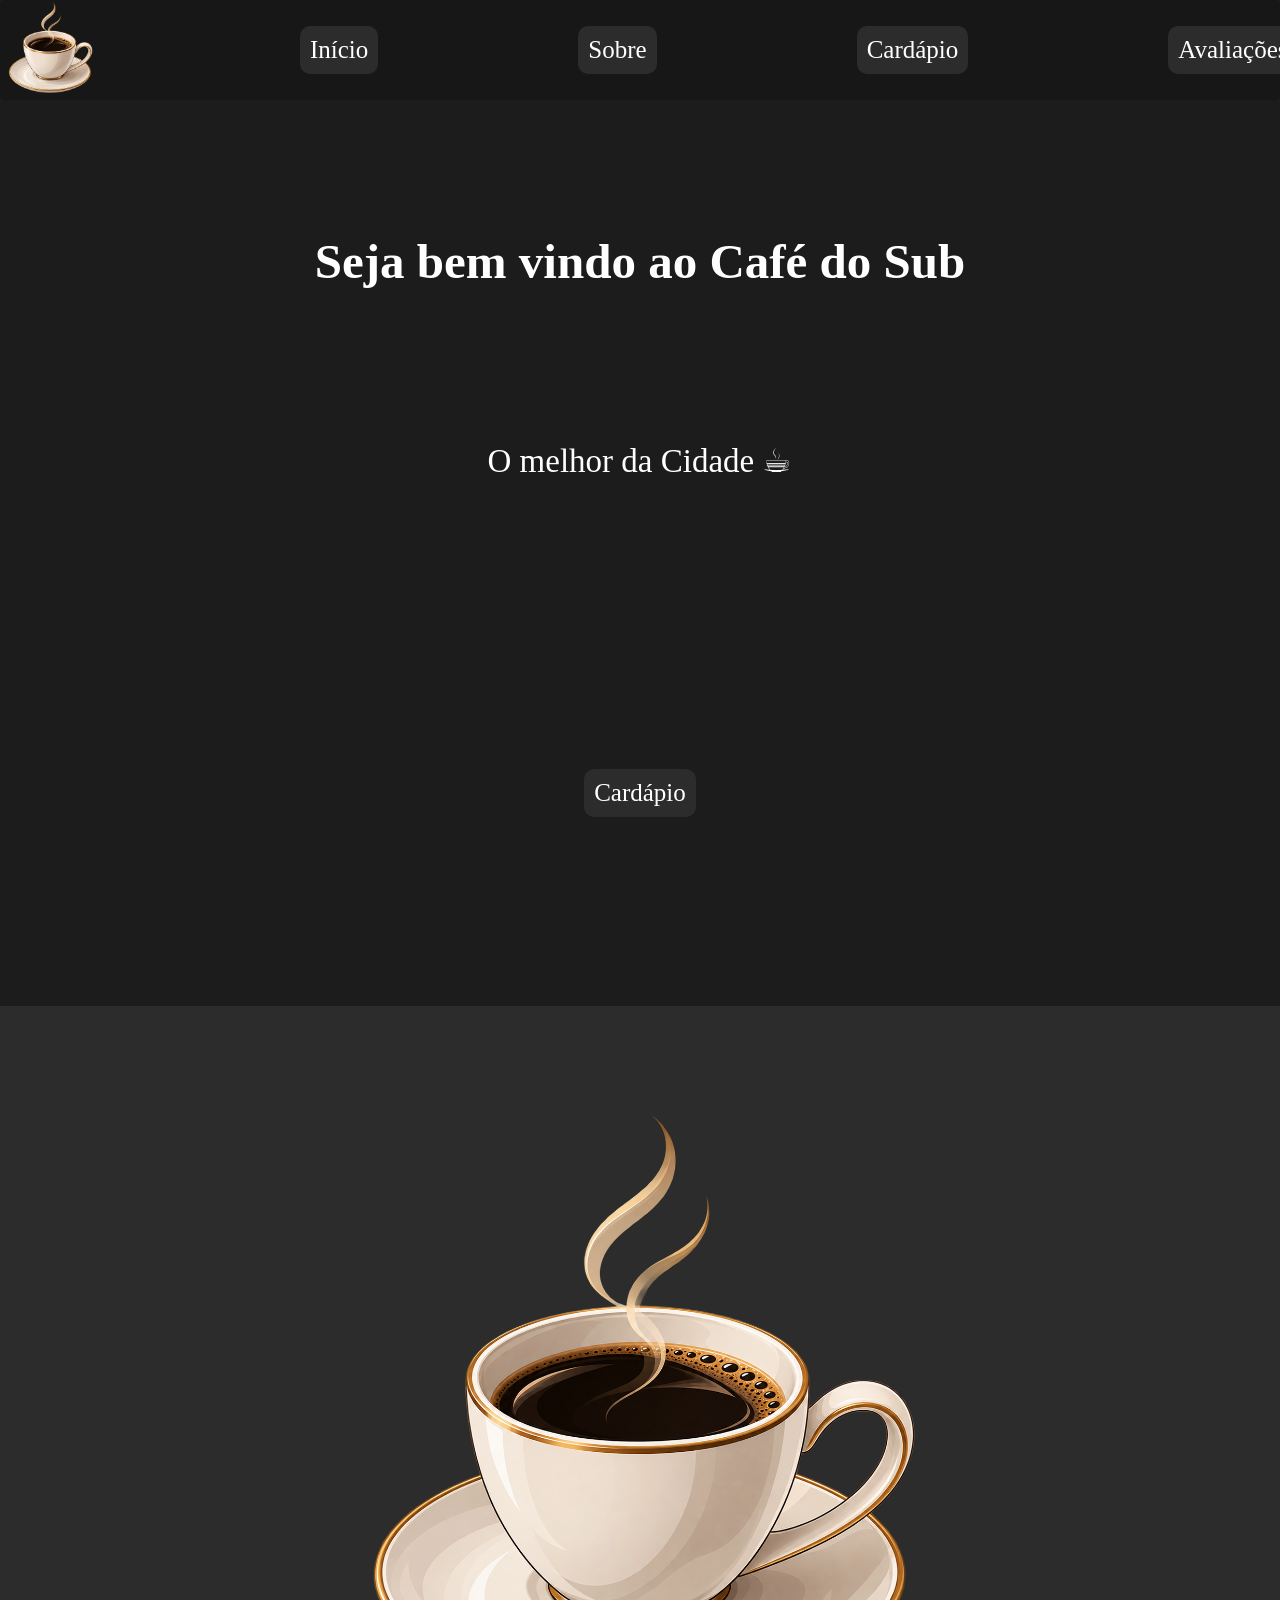
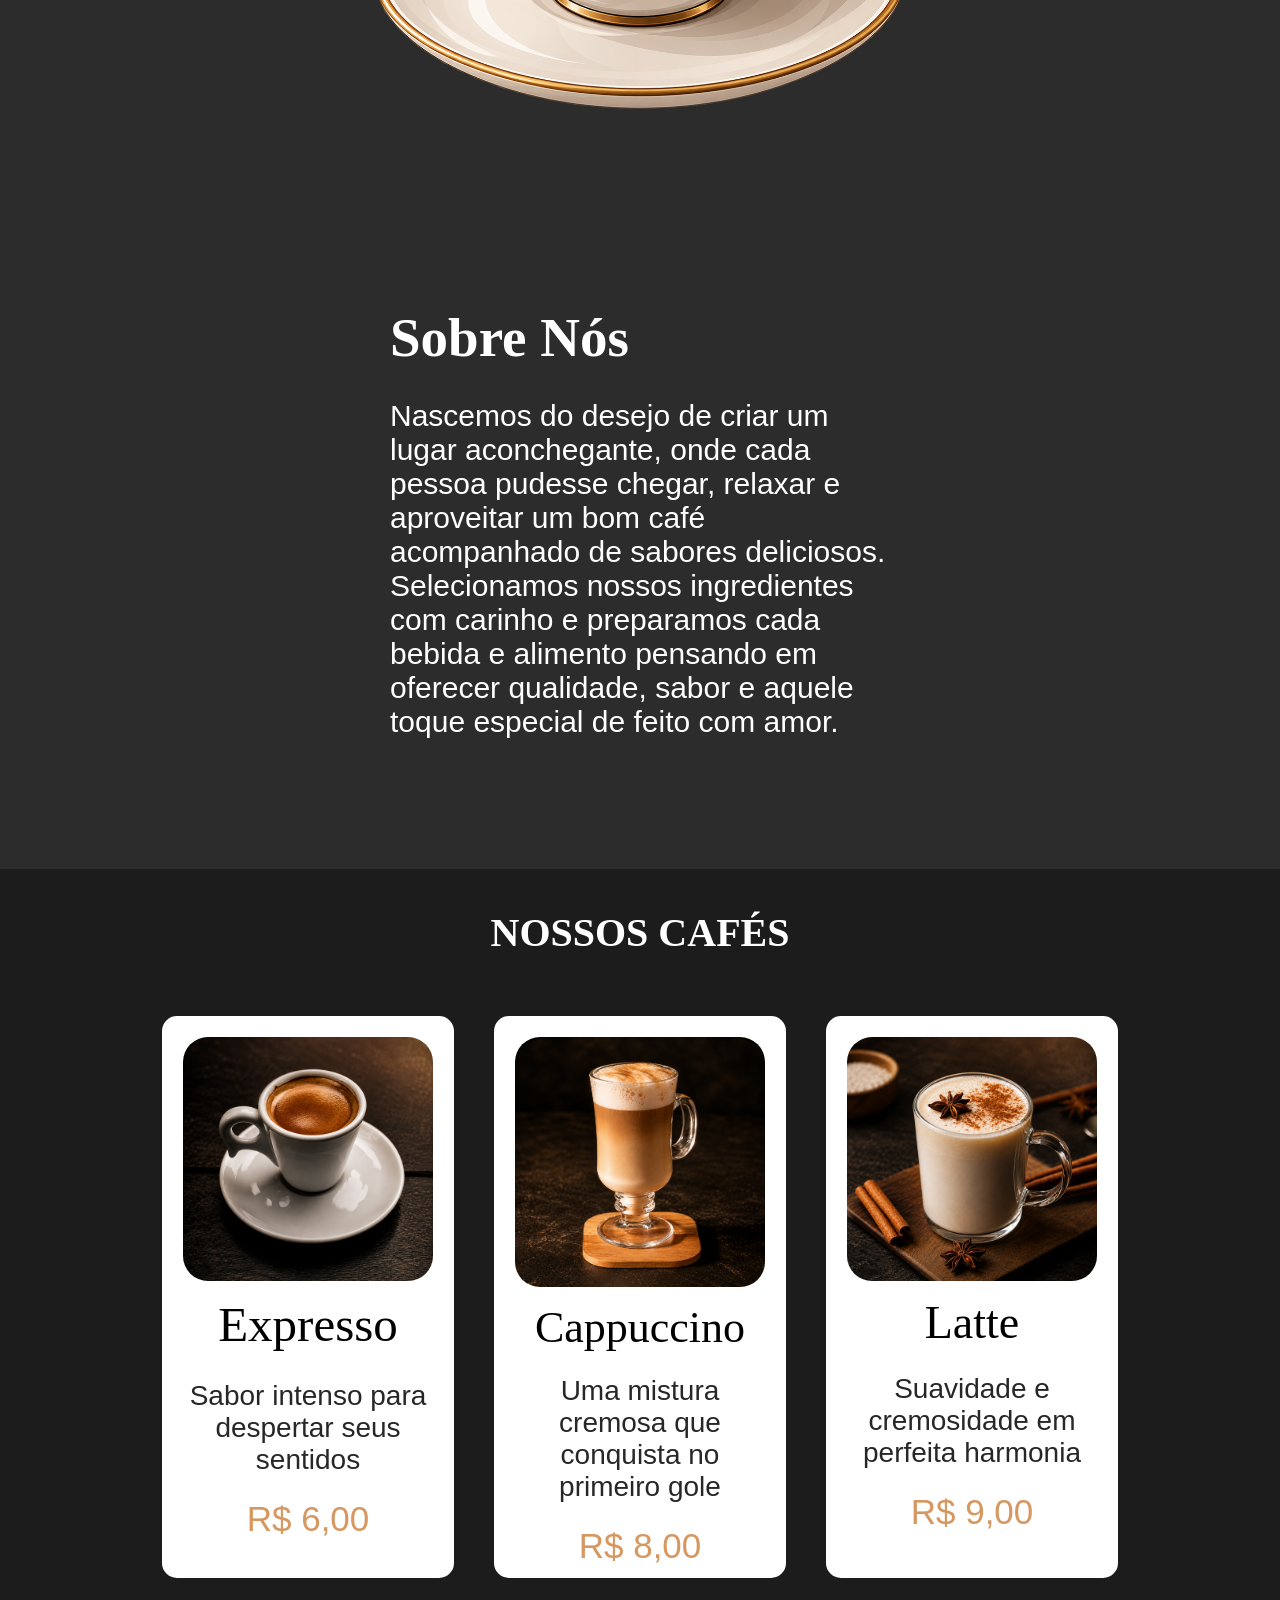
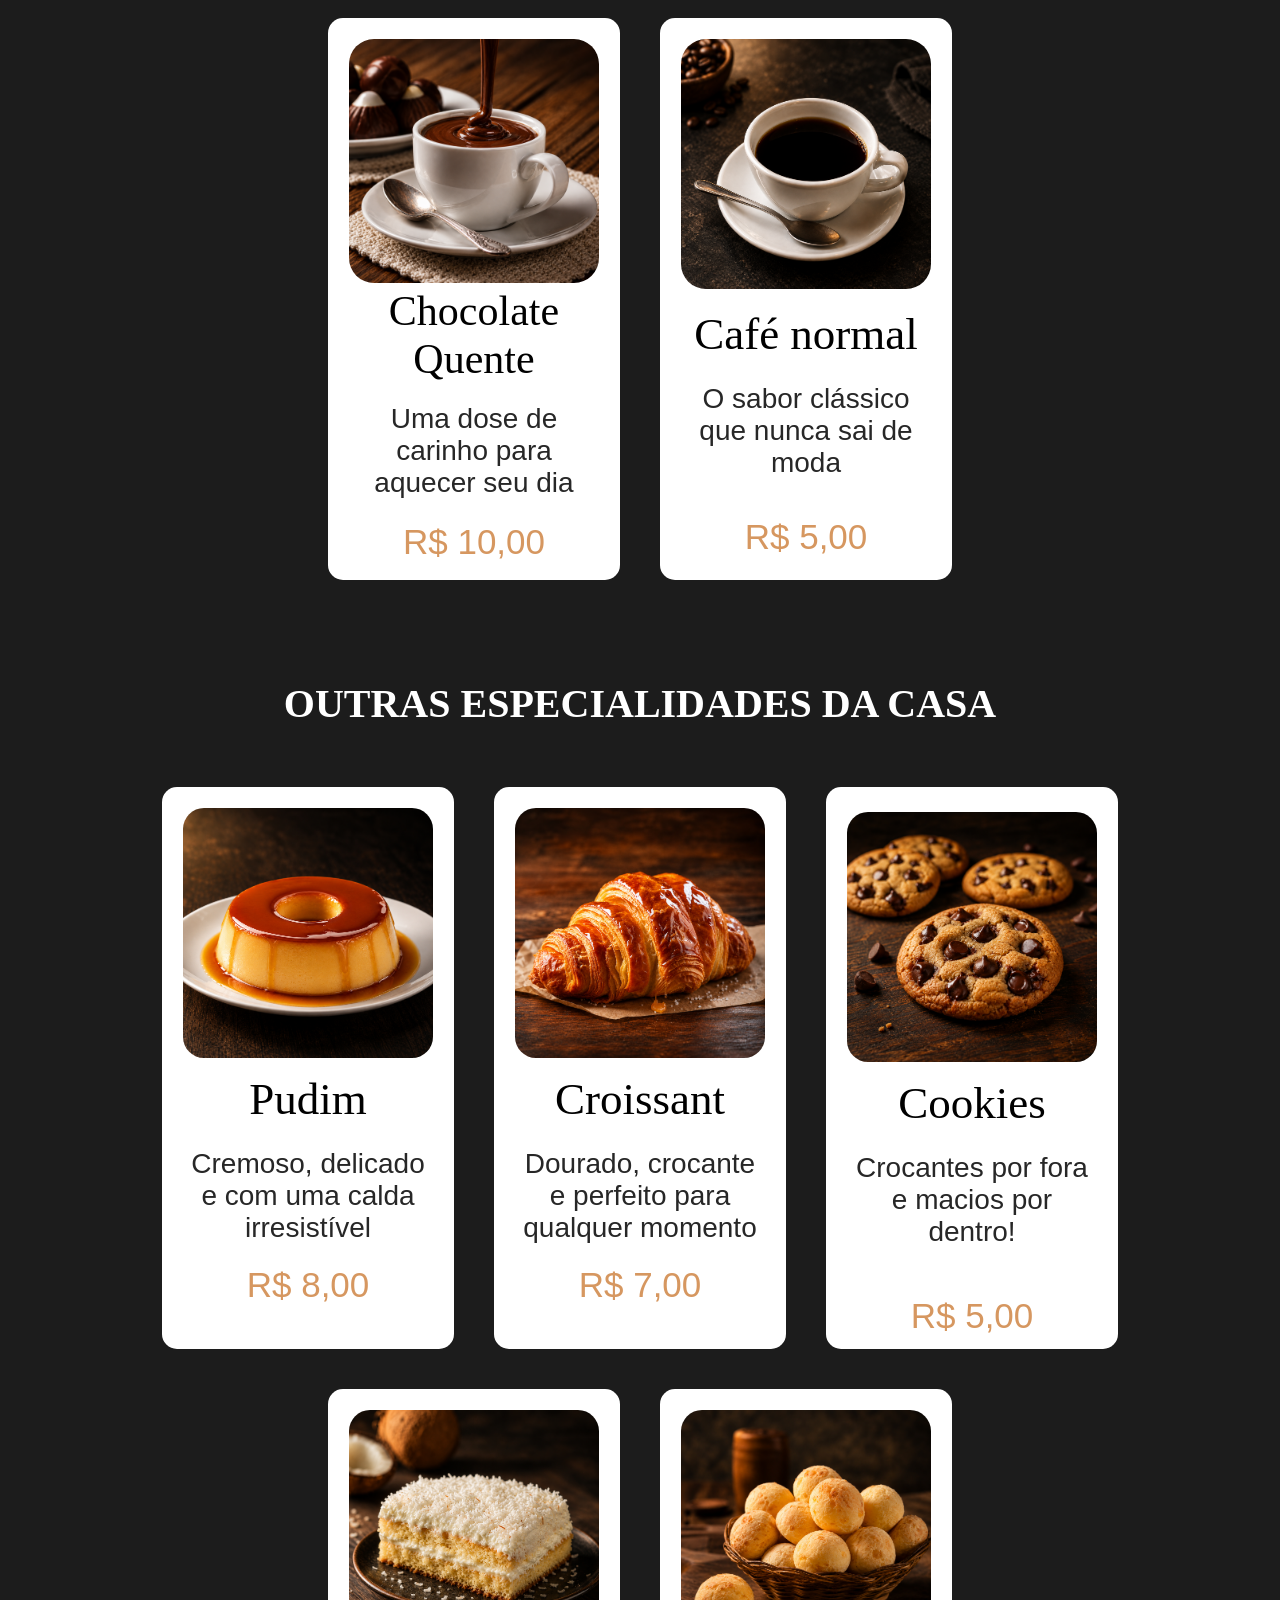
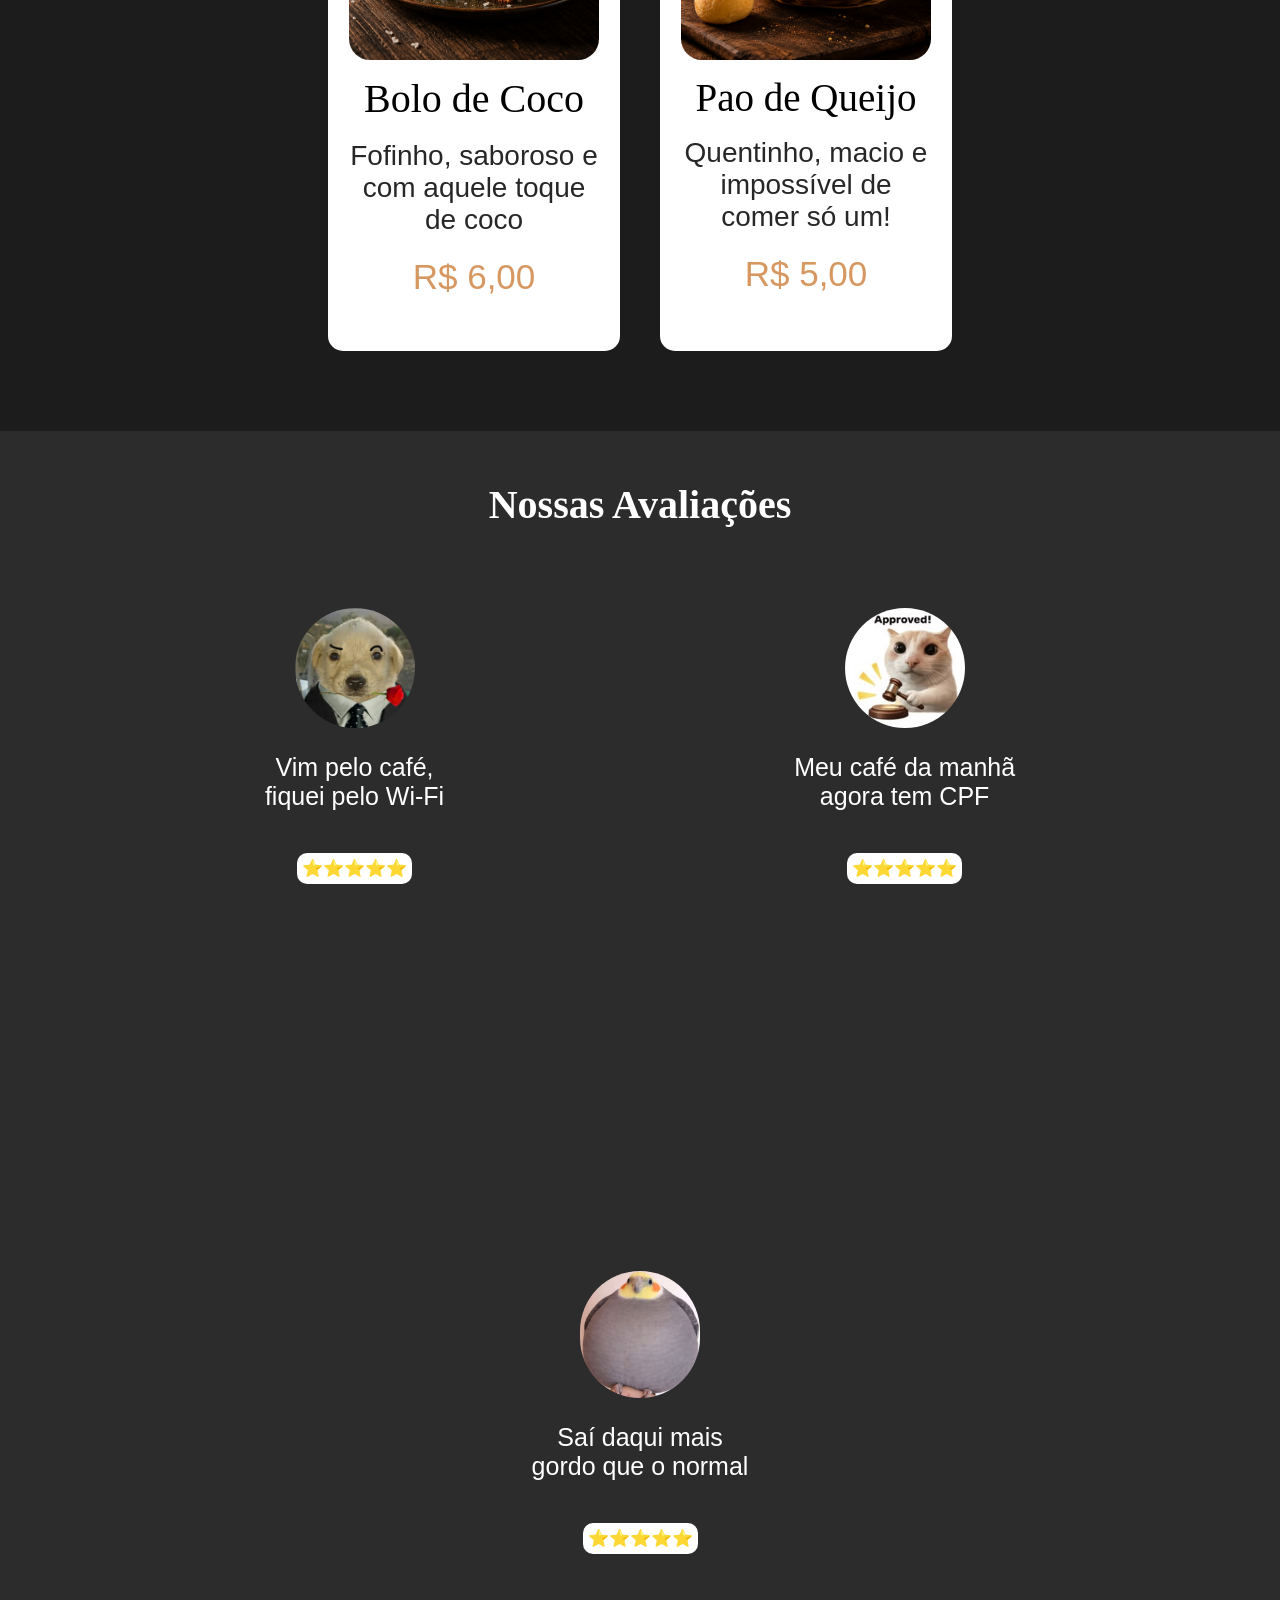
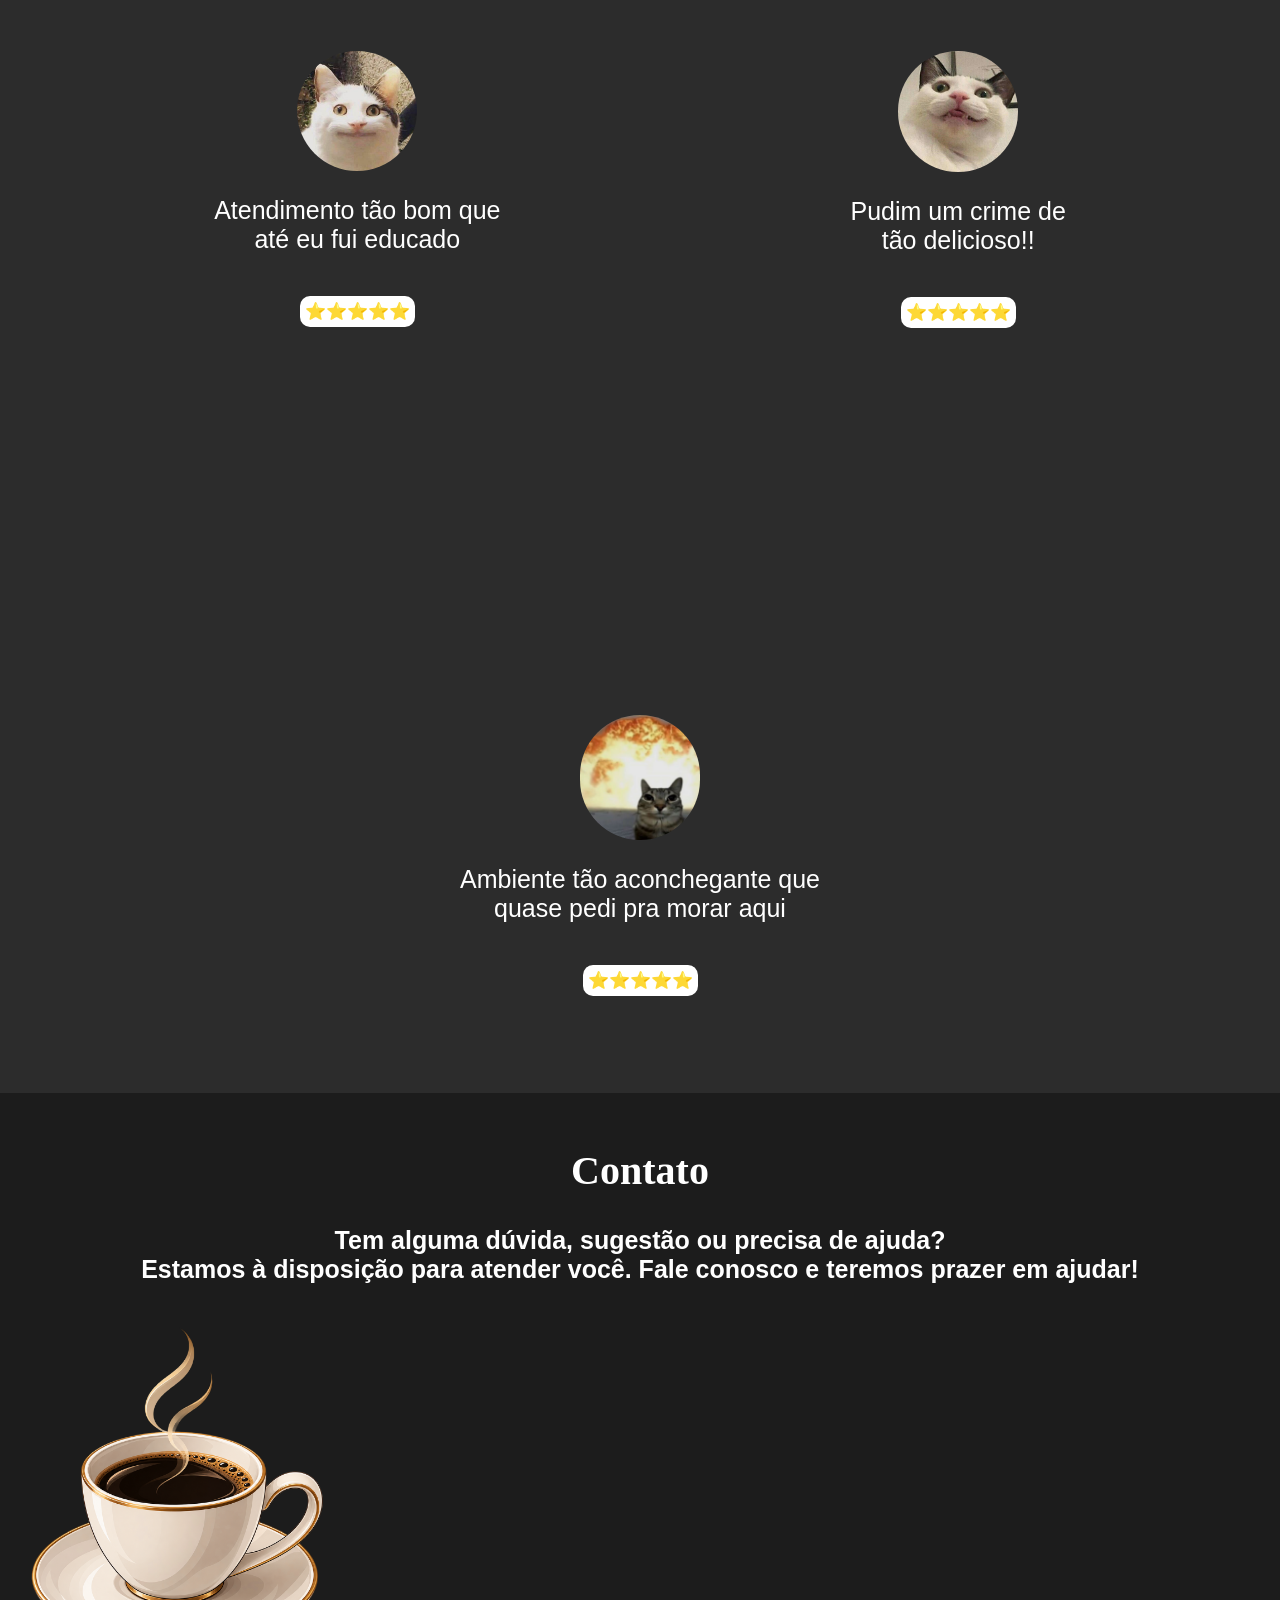
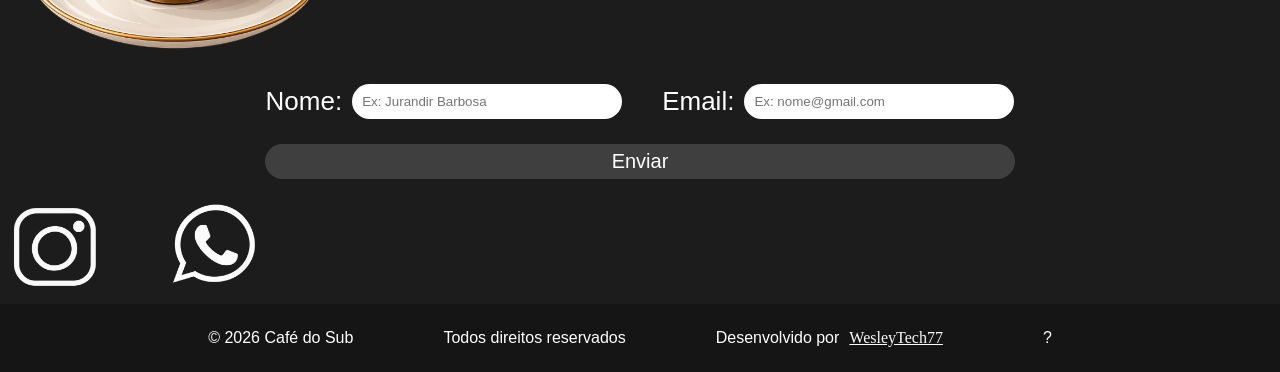
<file: index.html>
<!DOCTYPE html>
<html lang="pt-BR">
<head>
    <meta charset="UTF-8">
    <meta name="viewport" content="width=device-width, initial-scale=1.0">
    <title>Café do Sub</title>
    <link rel="stylesheet" href="style.css">
    <link rel="icon" href="imagem/favicon.ico" type="image/x-icon">

</head>

<body>

    <!------------------------------------------------
                barra de navegacao
    -------------------------------------------------->

    <div class="veg"> 

        <img src="imagem/Cafe sem fundo.png" alt="" class="caf1">

        <nav>

            <a href="#inicio">Início</a>
            <a href="#sobre">Sobre</a>
            <a href="#cardapio">Cardápio</a>
            <a href="#avaliacoes">Avaliações</a>
            <a href="#contato">Contato</a>
            
        </nav>

    </div>

    <header id="inicio">

        <h1 class="ti1">Seja bem vindo ao Café do Sub</h1>
        <br>

        <p class="pa1">O melhor da Cidade ☕︎</p>

        <div class="disf">
            <a class="boto" href="#cardapio">Cardápio</a>
        </div>

    </header>


    <!------------------------------------------------
                    sobre
    -------------------------------------------------->


    <div id="sobre" class="sobr">

        <div class="sobre-container">

            <img src="imagem/Cafe sem fundo.png" alt="imagem de cafe" class="caf2">

            <div class="sobre-texto">
                <h2 class="sob">Sobre Nós</h2>

                <p class="bre">
                    Nascemos do desejo de criar um lugar aconchegante, 
                    onde cada pessoa pudesse chegar, relaxar e aproveitar 
                    um bom café acompanhado de sabores deliciosos. 
                    Selecionamos nossos ingredientes com carinho e preparamos 
                    cada bebida e alimento pensando em oferecer qualidade, 
                    sabor e aquele toque especial de feito com amor.
                </p>
            </div>

        </div>

    </div>


    <!------------------------------------------------
                    cardapio
    -------------------------------------------------->


    <main id="cardapio">

        <h2 class="coff">NOSSOS CAFÉS</h2>

            <div class="cafes-container">

                <div class="cafe-item">
                    <img class="cafi" src="imagem/content.png" alt="cafe">
                    <p class="caff">Expresso</p>
                    <p class="inte">Sabor intenso para despertar seus sentidos</p>
                    <p class="val1">R$ 6,00</p>
                </div>

                <div class="cafe-item">
                    <img class="capi" src="imagem/content2.png" alt="Cappuccino">
                    <p class="cap">Cappuccino</p>
                    <p class="inte">Uma mistura cremosa que conquista no primeiro gole</p>
                    <p class="val1">R$ 8,00</p>
                </div>

                <div class="cafe-item">
                    <img class="lati" src="imagem/content3.png" alt="Latte">
                    <p class="lat">Latte</p>
                    <p class="inte">Suavidade e cremosidade em perfeita harmonia</p>
                    <p class="val1">R$ 9,00</p>
                </div>

                <div class="cafe-item">
                    <img class="choc" src="imagem/content4.png" alt="Latte">
                    <p class="cho">Chocolate Quente</p>
                    <p class="inte">Uma dose de carinho para aquecer seu dia</p>
                    <p class="val1">R$ 10,00</p>
                </div>

                <div class="cafe-item">
                    <img class="can" src="imagem/content5.png" alt="Latte">
                    <p class="cafn">Café normal</p>
                    <p class="inte">O sabor clássico que nunca sai de moda</p>
                    <p class="val2">R$ 5,00</p>
                </div>

            </div>

        <h2 class="swee">OUTRAS ESPECIALIDADES DA CASA</h2>

            <div class="sweet-container">

                <div class="sweet-item">
                    <img class="puid" src="imagem/pudim.png" alt="pudim">
                    <p class="pudin">Pudim</p>
                    <p class="moso">Cremoso, delicado e com uma calda irresistível</p>
                    <p class="val3">R$ 8,00</p>
                </div>

                <div class="sweet-item">
                    <img class="crois" src="imagem/Croissant Dourado.png" alt="Croissant">
                    <p class="cro">Croissant</p>
                    <p class="moso">Dourado, crocante e perfeito para qualquer momento</p>
                    <p class="val3">R$ 7,00</p>
                </div>

                <div class="sweet-item">
                    <img class="cho" src="imagem/cookies.png" alt="cookie">
                    <p class="coo">Cookies</p>
                    <p class="moso">Crocantes por fora e macios por dentro!</p>
                    <p class="val4">R$ 5,00</p>
                </div>

                <div class="sweet-item">
                    <img class="bol" src="imagem/bolo-de-coco.png" alt="bolo">
                    <p class="bcoo">Bolo de Coco</p>
                    <p class="moso">Fofinho, saboroso e com aquele toque de coco</p>
                    <p class="val3">R$ 6,00</p>
                </div>

                <div class="sweet-item">
                    <img class="pa" src="imagem/pao-de-queijo.png" alt="pao">
                    <p class="qui">Pao de Queijo</p>
                    <p class="moso">Quentinho, macio e impossível de comer só um!</p>
                    <p class="val3">R$ 5,00</p>
                </div>

            </div>

    </main>

    <section id="avaliacoes" class="noa">



    <!------------------------------------------------
                    avaliacao
    -------------------------------------------------->




        <h2 class="avali">Nossas Avaliações</h2>

            <div class="avaliacao-container">

                <div class="avalia">
                    <img class="perfil" src="imagem/090ef0420bbf959033d050f0f3449d3e.png" alt="perfil">
                    <p class="ava1">Vim pelo café, 
                        <br>fiquei pelo Wi-Fi</p>
                    <p class="av1">⭐⭐⭐⭐⭐</p>
                </div>

                <div class="avalia">
                    <img class="perfil" src="imagem/865465253421640880.jpg" alt="perfil">
                    <p class="ava2">Meu café da manhã 
                        <br>agora tem CPF</p>
                    <p class="av2">⭐⭐⭐⭐⭐</p>
                </div>

                <div class="avalia">
                    <img class="perfil" src="imagem/967288826241685392 - Editado.jpg" alt="perfil">
                    <p class="ava3">Saí daqui mais 
                        <br>gordo que o normal</p>
                    <p class="av3">⭐⭐⭐⭐⭐</p>
                </div>

            </div>

            <div class="avaliacao-container">

                <div class="avalia">
                    <img class="perfil" src="imagem/OIP.png" alt="perfil">
                    <p class="ava1">Atendimento tão bom que 
                        <br>até eu fui educado</p>
                    <p class="av1">⭐⭐⭐⭐⭐</p>
                </div>

                <div class="avalia">
                    <img class="perfil" src="imagem/9096250a337895aad4f3fa347755affd.png" alt="perfil">
                    <p class="ava2">Pudim um crime de 
                        <br>tão delicioso!!</p>
                    <p class="av2">⭐⭐⭐⭐⭐</p>
                </div>

                <div class="avalia">
                    <img class="perfil" src="imagem/such_a_classic_i_love_this_pic___catsJPG.jpg" alt="perfil">
                    <p class="ava3">Ambiente tão aconchegante que 
                        <br>quase pedi pra morar aqui</p>
                    <p class="av3">⭐⭐⭐⭐⭐</p>
                </div>

            </div>

    </section>


    <!------------------------------------------------
                    contato
    -------------------------------------------------->


    <section class="conta">

        <h2 id="contato" class="tato">Contato</h2>

            <h3>Tem alguma dúvida, sugestão ou precisa de ajuda? 
            <br>Estamos à disposição para atender você. Fale conosco e teremos prazer em ajudar!</h3>

            <img src="imagem/Cafe sem fundo.png" alt="cafe4" class="cafe10">

        <form action="">

            <div class="campos">
                <div class="foms">
                    <label>Nome:</label>
                    <input class="input1" type="text" autocapitalize="sentences" placeholder="Ex: Jurandir Barbosa">
                </div>

                <div class="foms">
                    <label>Email:</label>
                    <input type="email" placeholder="Ex: nome@gmail.com">
                </div>
            </div>

            <button class="nut" type="submit">Enviar</button>

        </form>

        <div class="otat">

            <a href="https://www.instagram.com/" target="_blank">
                <img src="imagem/icone-inta.png" alt="instagram" class="instagram-normal">
                <img class="instagram-hover" src="imagem/instagram-preto.png" alt="">
            </a>

            <a href="https://www.whatsapp.com/" target="_blank">
                <img src="imagem/icone-whatsapp.png" alt="WhatsApp" class="whatsapp-normal">
                <img src="imagem/whatsapp-preto.png" alt="" class="whatsapp-hover">
            </a>

        </div>            

    </section>


    <!------------------------------------------------
                    rodape
    -------------------------------------------------->


    <footer>

        <p class="ro">© 2026 Café do Sub</p>
        <p class="ro">Todos direitos reservados</p>
        <p class="ro">Desenvolvido por<a class="roa" href="https://github.com/WesleyTech77" target="_blank">WesleyTech77</a> </p> 
        <P> ? <a class="roa" href="https://i.pinimg.com/1200x/df/81/d5/df81d5bb21781a2530615e5cbfb73b6b.jpg" target="_blank"></a></P>
            
    </footer>

</body>
</html>
</file>
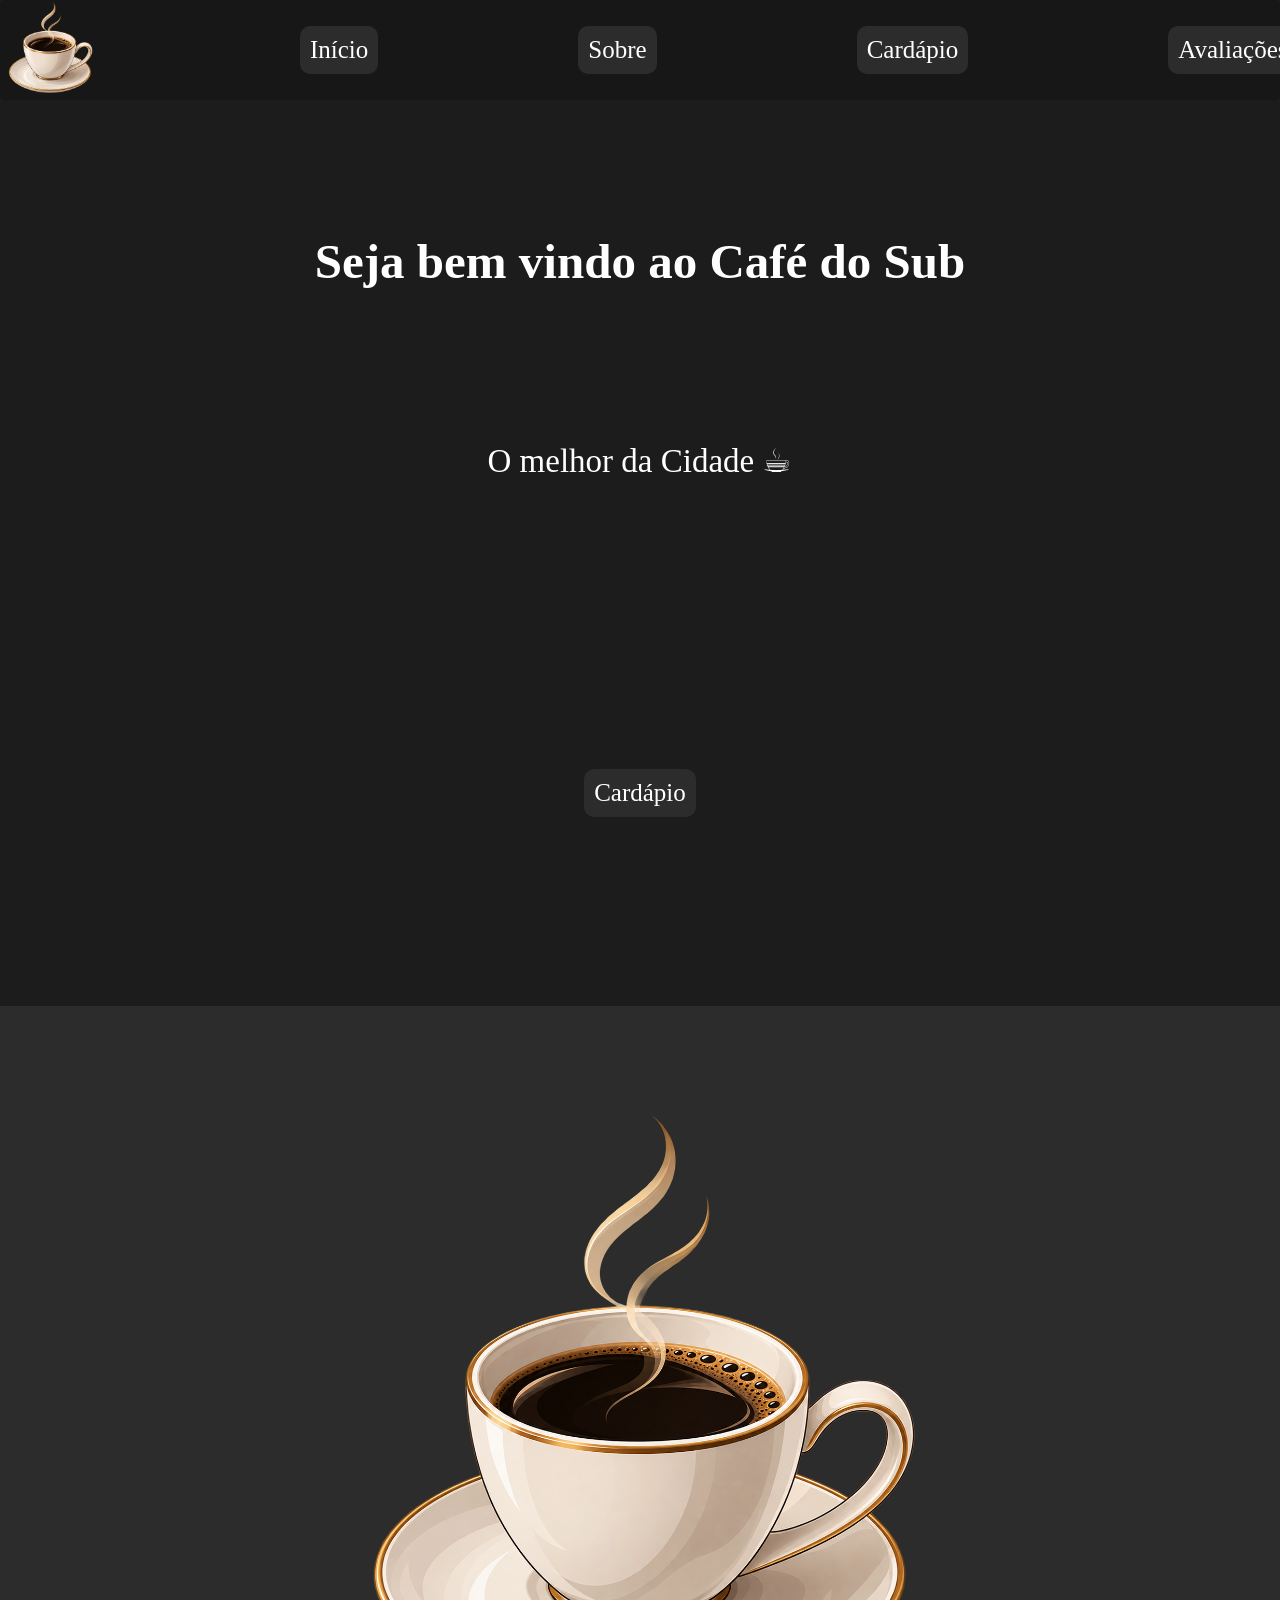
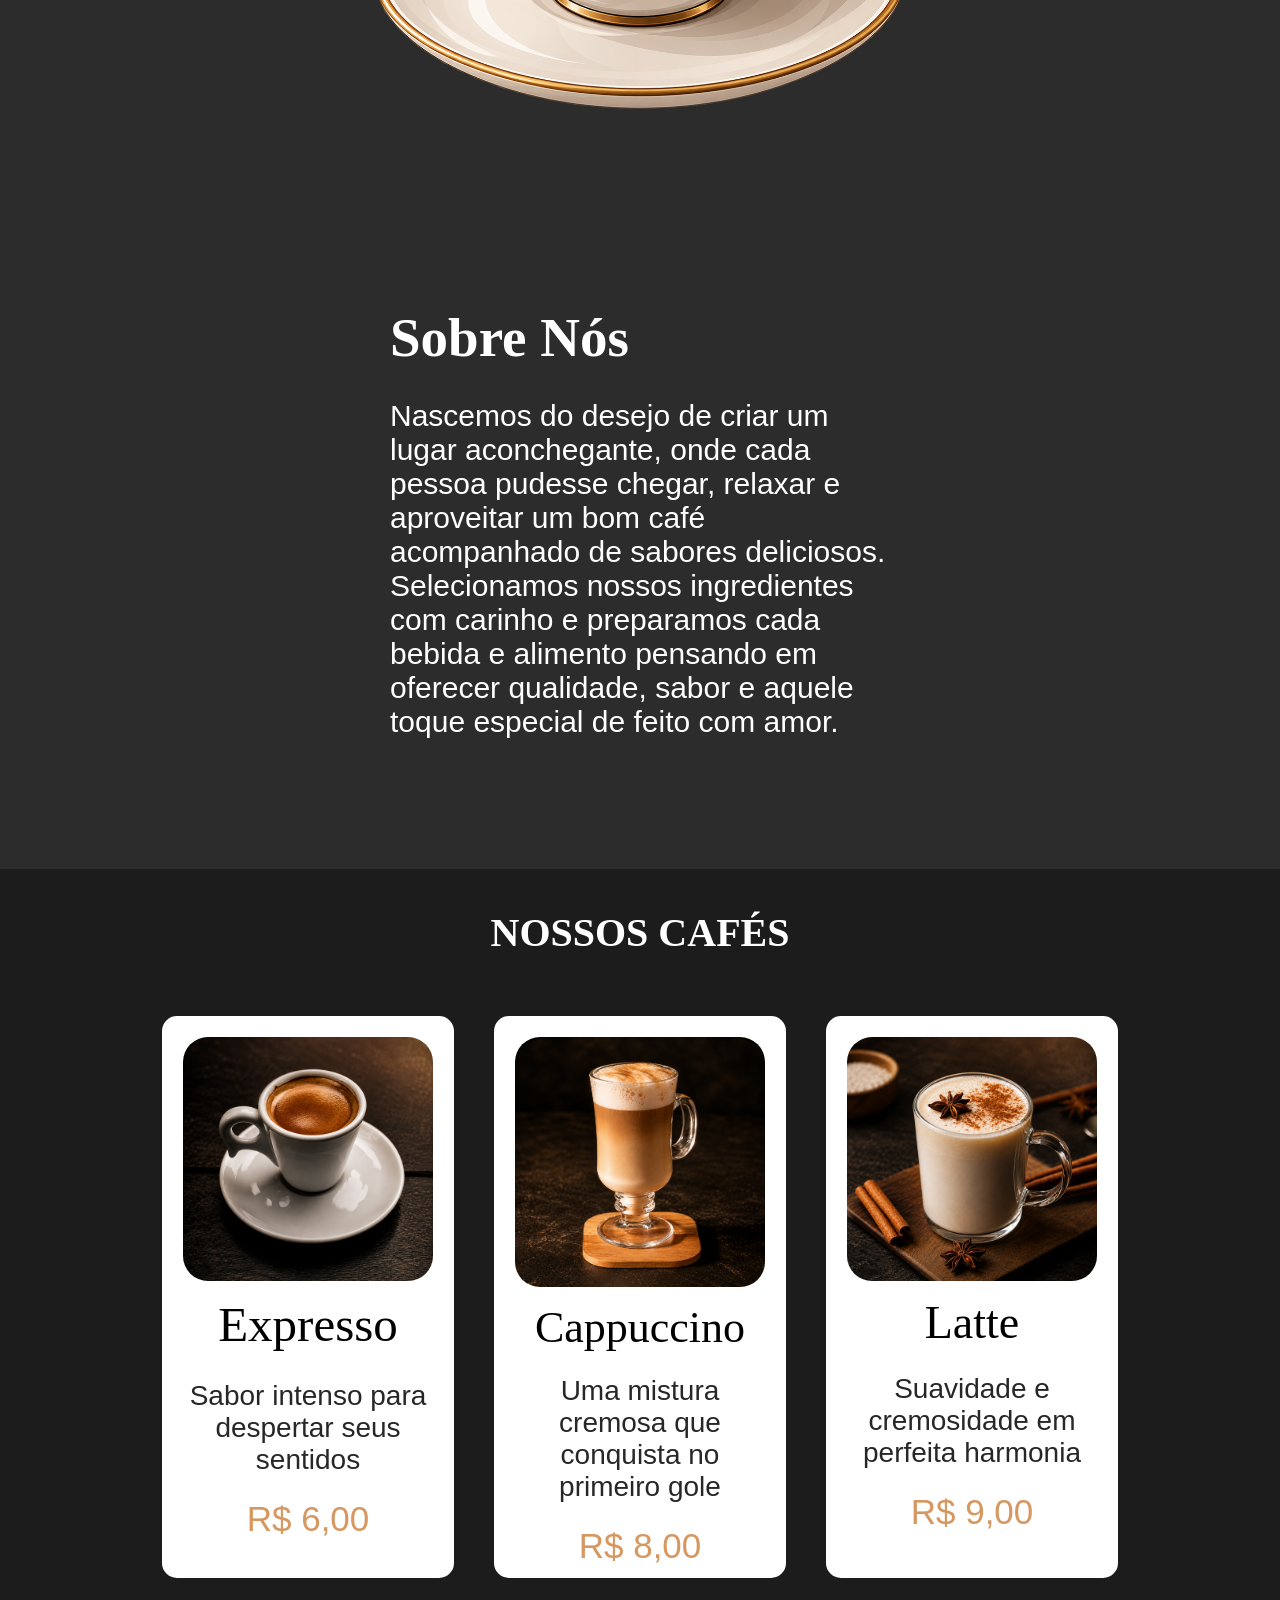
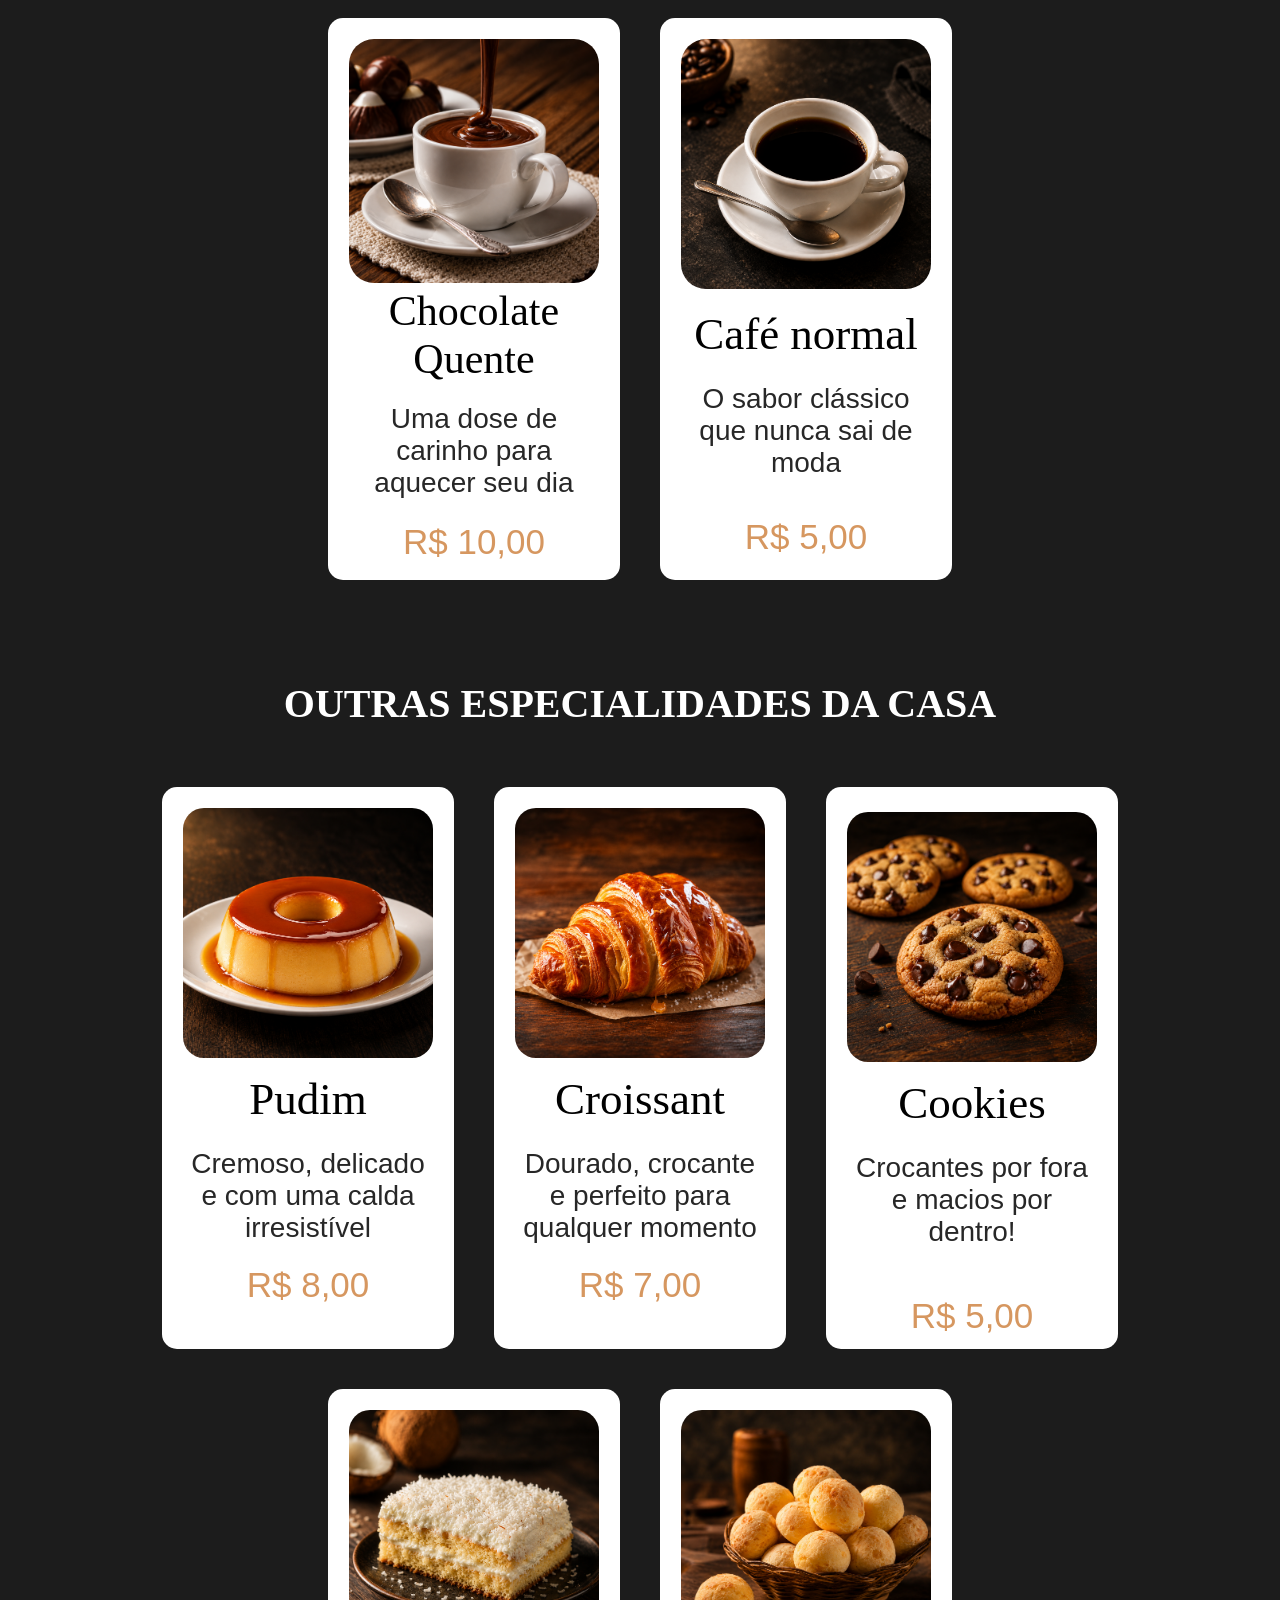
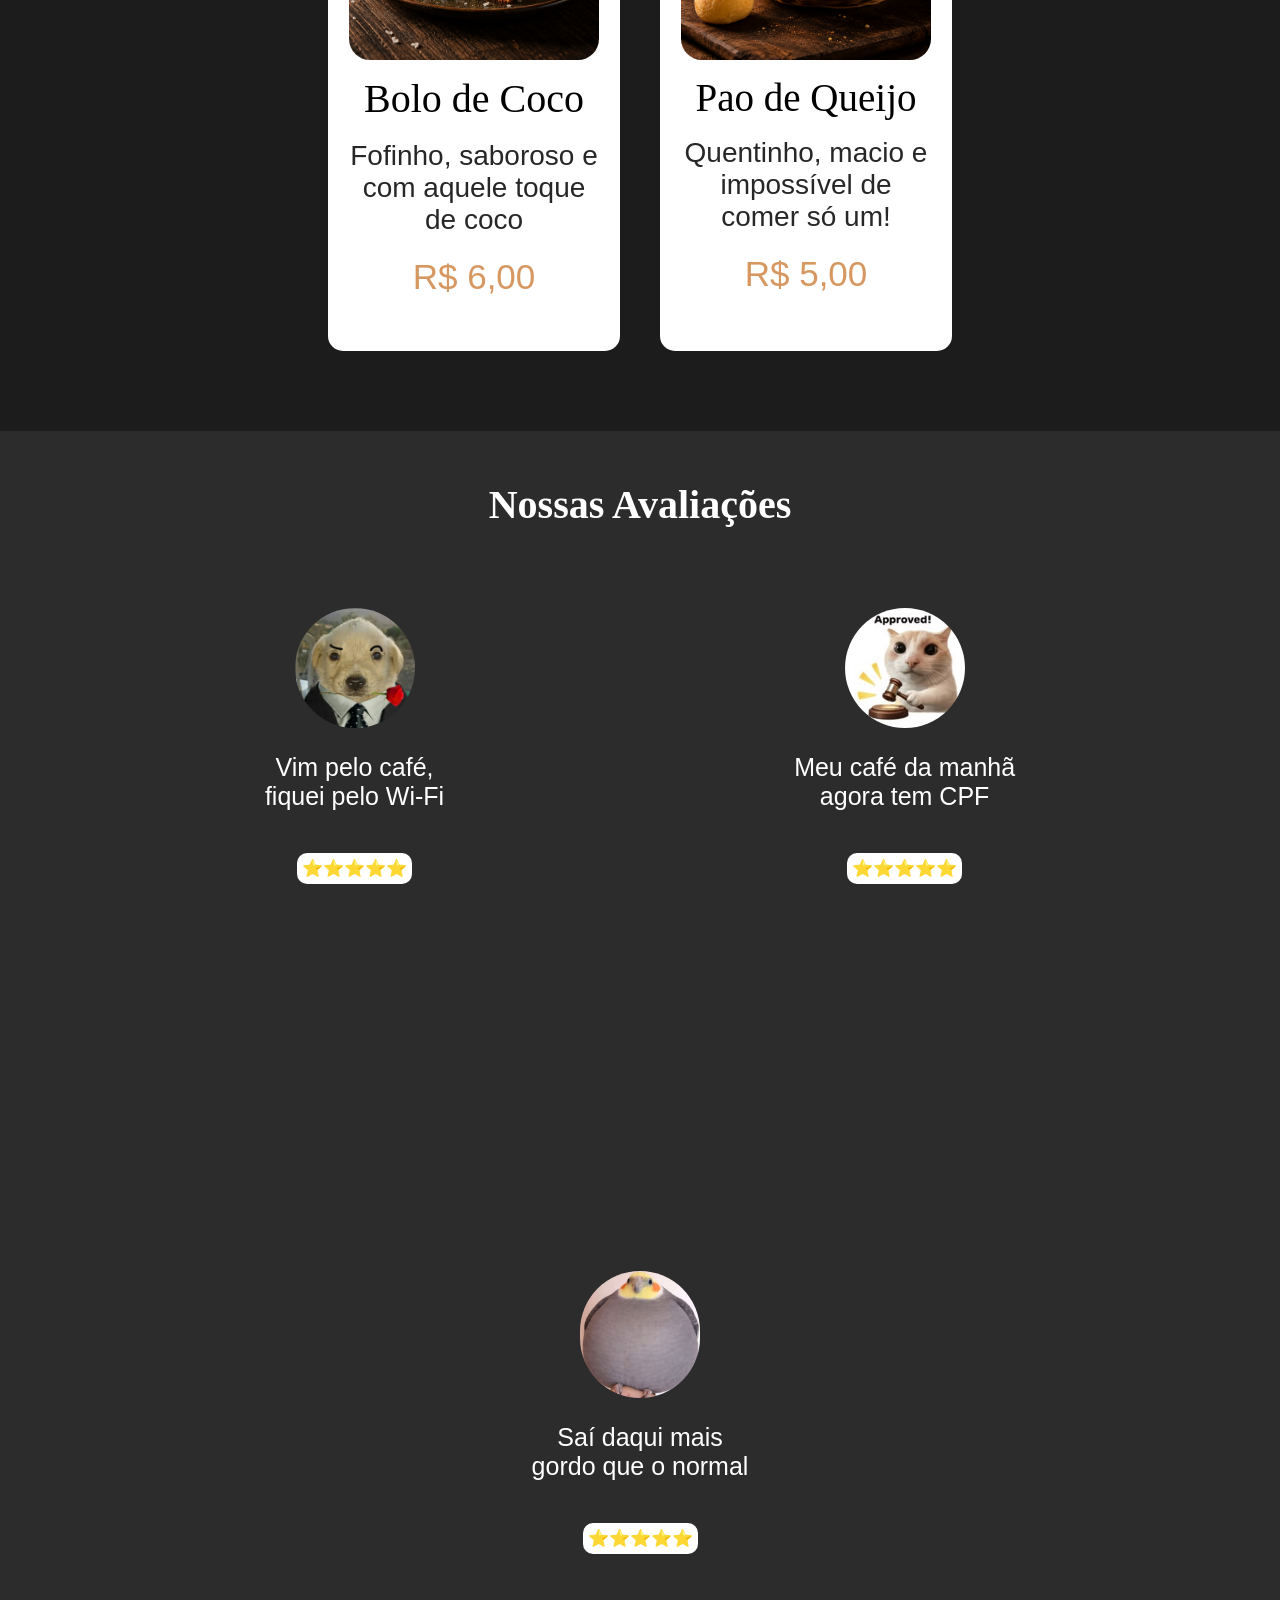
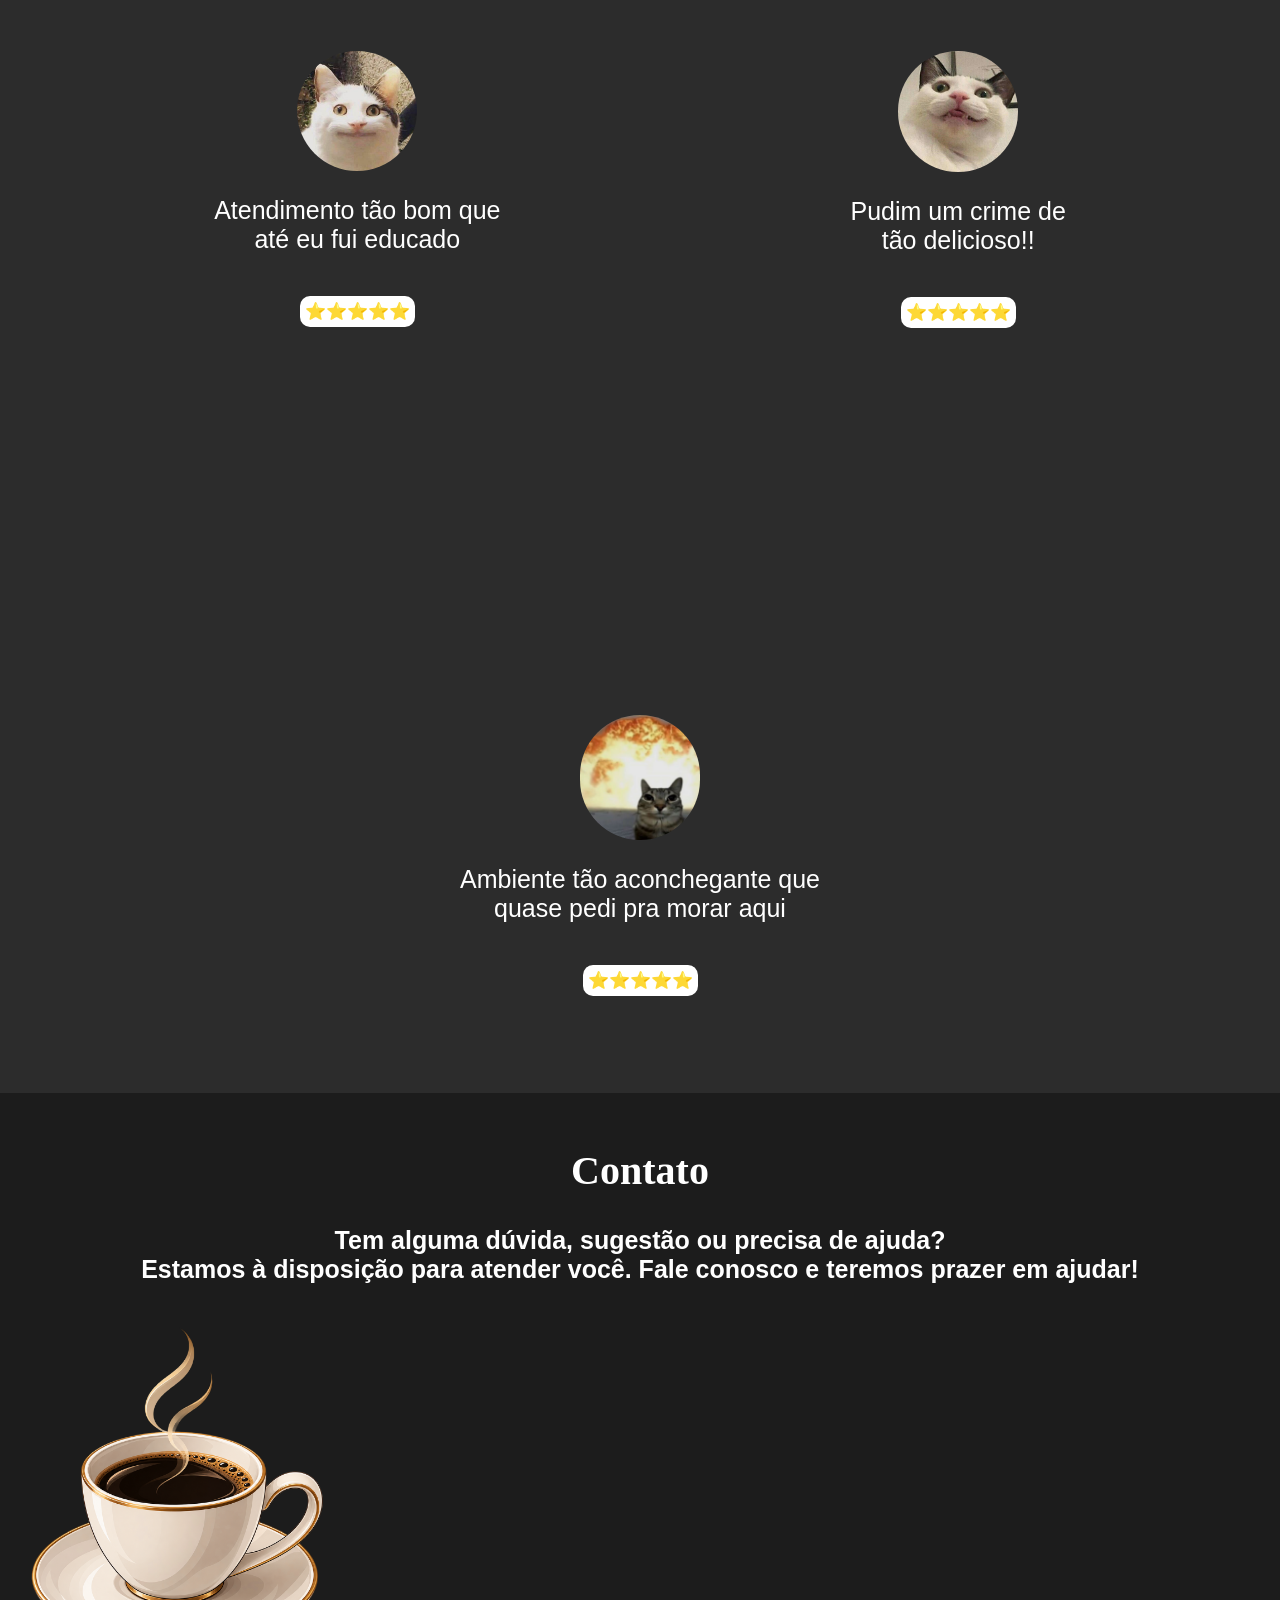
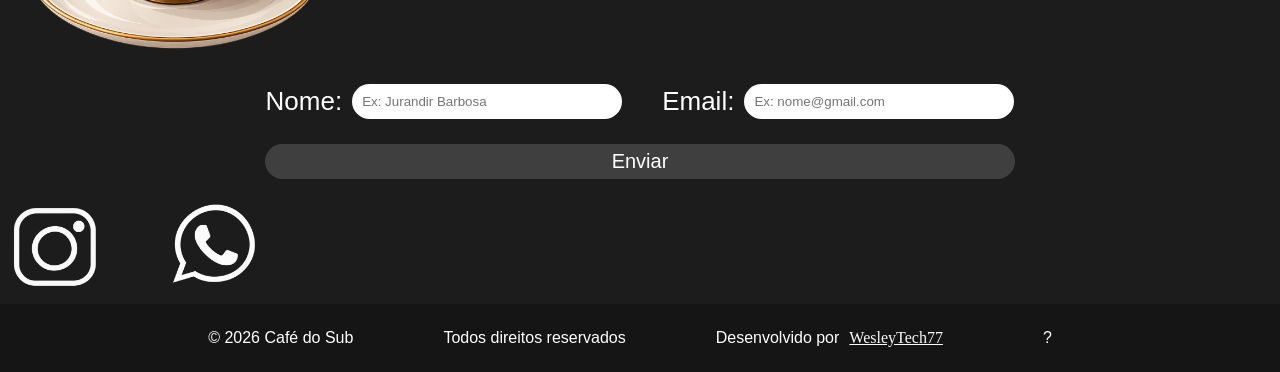
<file: Cafe-com-Sub-V4/index.html>
<!DOCTYPE html>
<html lang="pt-BR">
<head>
    <meta charset="UTF-8">
    <meta name="viewport" content="width=device-width, initial-scale=1.0">
    <title>Café do Sub</title>
    <link rel="stylesheet" href="style.css">
    <link rel="icon" href="imagem/favicon.ico" type="image/x-icon">

</head>

<body>

    <!------------------------------------------------
                barra de navegacao
    -------------------------------------------------->

    <div class="veg"> 

        <img src="imagem/Cafe sem fundo.png" alt="" class="caf1">

        <nav>

            <a href="#inicio">Início</a>
            <a href="#sobre">Sobre</a>
            <a href="#cardapio">Cardápio</a>
            <a href="#avaliacoes">Avaliações</a>
            <a href="#contato">Contato</a>
            
        </nav>

    </div>

    <header id="inicio">

        <h1 class="ti1">Seja bem vindo ao Café do Sub</h1>
        <br>

        <p class="pa1">O melhor da Cidade ☕︎</p>

        <div class="disf">
            <a class="boto" href="#cardapio">Cardápio</a>
        </div>

    </header>


    <!------------------------------------------------
                    sobre
    -------------------------------------------------->


    <div id="sobre" class="sobr">

        <div class="sobre-container">

            <img src="imagem/Cafe sem fundo.png" alt="imagem de cafe" class="caf2">

            <div class="sobre-texto">
                <h2 class="sob">Sobre Nós</h2>

                <p class="bre">
                    Nascemos do desejo de criar um lugar aconchegante, 
                    onde cada pessoa pudesse chegar, relaxar e aproveitar 
                    um bom café acompanhado de sabores deliciosos. 
                    Selecionamos nossos ingredientes com carinho e preparamos 
                    cada bebida e alimento pensando em oferecer qualidade, 
                    sabor e aquele toque especial de feito com amor.
                </p>
            </div>

        </div>

    </div>


    <!------------------------------------------------
                    cardapio
    -------------------------------------------------->


    <main id="cardapio">

        <h2 class="coff">NOSSOS CAFÉS</h2>

            <div class="cafes-container">

                <div class="cafe-item">
                    <img class="cafi" src="imagem/content.png" alt="cafe">
                    <p class="caff">Expresso</p>
                    <p class="inte">Sabor intenso para despertar seus sentidos</p>
                    <p class="val1">R$ 6,00</p>
                </div>

                <div class="cafe-item">
                    <img class="capi" src="imagem/content2.png" alt="Cappuccino">
                    <p class="cap">Cappuccino</p>
                    <p class="inte">Uma mistura cremosa que conquista no primeiro gole</p>
                    <p class="val1">R$ 8,00</p>
                </div>

                <div class="cafe-item">
                    <img class="lati" src="imagem/content3.png" alt="Latte">
                    <p class="lat">Latte</p>
                    <p class="inte">Suavidade e cremosidade em perfeita harmonia</p>
                    <p class="val1">R$ 9,00</p>
                </div>

                <div class="cafe-item">
                    <img class="choc" src="imagem/content4.png" alt="Latte">
                    <p class="cho">Chocolate Quente</p>
                    <p class="inte">Uma dose de carinho para aquecer seu dia</p>
                    <p class="val1">R$ 10,00</p>
                </div>

                <div class="cafe-item">
                    <img class="can" src="imagem/content5.png" alt="Latte">
                    <p class="cafn">Café normal</p>
                    <p class="inte">O sabor clássico que nunca sai de moda</p>
                    <p class="val2">R$ 5,00</p>
                </div>

            </div>

        <h2 class="swee">OUTRAS ESPECIALIDADES DA CASA</h2>

            <div class="sweet-container">

                <div class="sweet-item">
                    <img class="puid" src="imagem/pudim.png" alt="pudim">
                    <p class="pudin">Pudim</p>
                    <p class="moso">Cremoso, delicado e com uma calda irresistível</p>
                    <p class="val3">R$ 8,00</p>
                </div>

                <div class="sweet-item">
                    <img class="crois" src="imagem/Croissant Dourado.png" alt="Croissant">
                    <p class="cro">Croissant</p>
                    <p class="moso">Dourado, crocante e perfeito para qualquer momento</p>
                    <p class="val3">R$ 7,00</p>
                </div>

                <div class="sweet-item">
                    <img class="cho" src="imagem/cookies.png" alt="cookie">
                    <p class="coo">Cookies</p>
                    <p class="moso">Crocantes por fora e macios por dentro!</p>
                    <p class="val4">R$ 5,00</p>
                </div>

                <div class="sweet-item">
                    <img class="bol" src="imagem/bolo-de-coco.png" alt="bolo">
                    <p class="bcoo">Bolo de Coco</p>
                    <p class="moso">Fofinho, saboroso e com aquele toque de coco</p>
                    <p class="val3">R$ 6,00</p>
                </div>

                <div class="sweet-item">
                    <img class="pa" src="imagem/pao-de-queijo.png" alt="pao">
                    <p class="qui">Pao de Queijo</p>
                    <p class="moso">Quentinho, macio e impossível de comer só um!</p>
                    <p class="val3">R$ 5,00</p>
                </div>

            </div>

    </main>

    <section id="avaliacoes" class="noa">



    <!------------------------------------------------
                    avaliacao
    -------------------------------------------------->




        <h2 class="avali">Nossas Avaliações</h2>

            <div class="avaliacao-container">

                <div class="avalia">
                    <img class="perfil" src="imagem/090ef0420bbf959033d050f0f3449d3e.png" alt="perfil">
                    <p class="ava1">Vim pelo café, 
                        <br>fiquei pelo Wi-Fi</p>
                    <p class="av1">⭐⭐⭐⭐⭐</p>
                </div>

                <div class="avalia">
                    <img class="perfil" src="imagem/865465253421640880.jpg" alt="perfil">
                    <p class="ava2">Meu café da manhã 
                        <br>agora tem CPF</p>
                    <p class="av2">⭐⭐⭐⭐⭐</p>
                </div>

                <div class="avalia">
                    <img class="perfil" src="imagem/967288826241685392 - Editado.jpg" alt="perfil">
                    <p class="ava3">Saí daqui mais 
                        <br>gordo que o normal</p>
                    <p class="av3">⭐⭐⭐⭐⭐</p>
                </div>

            </div>

            <div class="avaliacao-container">

                <div class="avalia">
                    <img class="perfil" src="imagem/OIP.png" alt="perfil">
                    <p class="ava1">Atendimento tão bom que 
                        <br>até eu fui educado</p>
                    <p class="av1">⭐⭐⭐⭐⭐</p>
                </div>

                <div class="avalia">
                    <img class="perfil" src="imagem/9096250a337895aad4f3fa347755affd.png" alt="perfil">
                    <p class="ava2">Pudim um crime de 
                        <br>tão delicioso!!</p>
                    <p class="av2">⭐⭐⭐⭐⭐</p>
                </div>

                <div class="avalia">
                    <img class="perfil" src="imagem/such_a_classic_i_love_this_pic___catsJPG.jpg" alt="perfil">
                    <p class="ava3">Ambiente tão aconchegante que 
                        <br>quase pedi pra morar aqui</p>
                    <p class="av3">⭐⭐⭐⭐⭐</p>
                </div>

            </div>

    </section>


    <!------------------------------------------------
                    contato
    -------------------------------------------------->


    <section class="conta">

        <h2 id="contato" class="tato">Contato</h2>

            <h3>Tem alguma dúvida, sugestão ou precisa de ajuda? 
            <br>Estamos à disposição para atender você. Fale conosco e teremos prazer em ajudar!</h3>

            <img src="imagem/Cafe sem fundo.png" alt="cafe4" class="cafe10">

        <form action="">

            <div class="campos">
                <div class="foms">
                    <label>Nome:</label>
                    <input class="input1" type="text" autocapitalize="sentences" placeholder="Ex: Jurandir Barbosa">
                </div>

                <div class="foms">
                    <label>Email:</label>
                    <input type="email" placeholder="Ex: nome@gmail.com">
                </div>
            </div>

            <button class="nut" type="submit">Enviar</button>

        </form>

        <div class="otat">

            <a href="https://www.instagram.com/" target="_blank">
                <img src="imagem/icone-inta.png" alt="instagram" class="instagram-normal">
                <img class="instagram-hover" src="imagem/instagram-preto.png" alt="">
            </a>

            <a href="https://www.whatsapp.com/" target="_blank">
                <img src="imagem/icone-whatsapp.png" alt="WhatsApp" class="whatsapp-normal">
                <img src="imagem/whatsapp-preto.png" alt="" class="whatsapp-hover">
            </a>

        </div>            

    </section>


    <!------------------------------------------------
                    rodape
    -------------------------------------------------->


    <footer>

        <p class="ro">© 2026 Café do Sub</p>
        <p class="ro">Todos direitos reservados</p>
        <p class="ro">Desenvolvido por<a class="roa" href="https://github.com/WesleyTech77" target="_blank">WesleyTech77</a> </p> 
        <P> ? <a class="roa" href="https://i.pinimg.com/1200x/df/81/d5/df81d5bb21781a2530615e5cbfb73b6b.jpg" target="_blank"></a></P>
            
    </footer>

</body>
</html>
</file>
<file: style.css>
body {
    padding: 0px;
    margin: 0px;
    font-family: Arial, Helvetica, sans-serif;
    overflow-x: hidden;
    display: block;
}


/*--------------------------------------------
            barra de navegacao
--------------------------------------------*/


.veg {
    background-color: #181717;
    display: flex;
    border-radius: 5px;
    position: fixed;
    left: 0px;
    top: 0px;
    right: 0px;

}
.caf1 {
    width: 100px;
}
nav {
    display: flex;
    gap: 200px;
    align-items: center;
    position: relative;
    left: 200px;
}
a {
    font-family:Cambria, Cochin, Georgia, Times, 'Times New Roman', serif;
    text-decoration: none;
    background-color: #2C2C2C;
    color: #FFFFFF;
    font-size: 25px;
    padding: 10px;
    border-radius: 10px;
}
nav :hover {
    background-color: #5c5b5b;
    border-radius: 17px;
    transition: 0.3s;
}


/*--------------------------------------------
                inicio
--------------------------------------------*/


header {
    background-color: #1C1C1C;
    margin: 0px;
    padding-top: 120px;
}

.ti1 {
    color: #FFFFFF;
    text-align: center;
    font-size: 49px;
    padding-top: 80px;
    font-family:Cambria, Cochin, Georgia, Times, 'Times New Roman', serif;
}

.pa1 {
    color: #FFFFFF;
    text-align: center;
    font-size: 33px;
    margin: 100px;
    font-family:Cambria, Cochin, Georgia, Times, 'Times New Roman', serif;
}
.disf {
    display: flex;
    position: relative;
    justify-content: center;
    padding: 90px;

}
.boto {
    border-radius: 10px;
    margin: 99px;
}

.disf :hover {
    background-color: #5c5b5b;
    border-radius: 17px;
    transition: 0.3s;

}


/*--------------------------------------------
                Sobre
--------------------------------------------*/

.sobr {
    background-color: #2C2C2C;
    padding: 100px 0;
}
.sobre-container {
    display: flex;
    align-items: center;
    justify-content: center;
    gap: 150px;
    flex-wrap: wrap;
}
.caf2 {
    width: 650px;
    border-radius: 50px;
}
.sobre-texto {
    max-width: 500px;
}
.sob {
    font-size: 55px;
    color: #FFFFFF;
    margin: 0 0 20px 0;
    font-family:Cambria, Cochin, Georgia, Times, 'Times New Roman', serif;
}
.bre {
    font-size: 30px;
    color: #FFFFFF;
    font-family:'Gill Sans', 'Gill Sans MT', Calibri, 'Trebuchet MS', sans-serif ;
}

/*--------------------------------------------
        Cardapio parte do cafe
--------------------------------------------*/

main {
    background-color: #1C1C1C;
    padding-bottom: 80px;
}
.coff {
    color: #FFFFFF;
    text-align: center;
    padding-top: 40px;
    margin: 0;
    font-size: 40px;
     font-family:Cambria, Cochin, Georgia, Times, 'Times New Roman', serif;
}
.cafes-container {
    display: flex;
    justify-content: center;
    align-items: flex-start;
    flex-wrap: wrap;
    gap: 40px;
    margin-top: 60px;
}
.cafe-item {
    background-color: #FFFFFF;
    width: 250px;
    height: 520px;
    padding: 21px;
    border-radius: 15px;
    display: flex;
    flex-direction: column;
    align-items: center;
}
.caff{
    color: #000000;
    font-family:'Times New Roman', Times, serif;
    font-size: 49px;
    margin-top: 15px;
}
.inte {
    color: #272727;
    font-family:'Gill Sans', 'Gill Sans MT', Calibri, 'Trebuchet MS', sans-serif ;
    font-size: 28px;
    margin-top: -22px;
    text-align: center;
}
.cafi {
    width: 250px;
    border-radius: 25px;
}
.val1 {
    color: #d69760;
    font-size: 35px;
    padding: 5px;
    align-content: center;
    margin-top: -10px;
    font-family:'Segoe UI', Tahoma, Geneva, Verdana, sans-serif;
}
.cap {
    color: #000000;
    font-family:'Times New Roman', Times, serif;
    font-size: 44px;
    margin-top: 15px;
}
.capi {
    width: 250px;
    border-radius: 25px;
}
.val2 {
    color: #d69760;
    font-size: 35px;
    margin-top: 10px;
    align-content: center;
    font-family:'Segoe UI', Tahoma, Geneva, Verdana, sans-serif;
}
.lat{
    color: #000000;
    font-family:'Times New Roman', Times, serif;
    font-size: 46px;
    margin-top: 15px;
}
.lati {
    width: 250px;
    border-radius: 25px;
}
.cho {
   color: #000000;
    font-family:'Times New Roman', Times, serif;
    font-size: 42px;
    margin-top: 15px;
    text-align: center;
}
.choc {
    width: 250px;
    border-radius: 25px;
}
.cafn {
    color: #000000;
    font-family:'Times New Roman', Times, serif;
    font-size: 45px;
    margin-top: 19px;
}
.can {
    width: 250px;
    border-radius: 25px;
}

/*--------------------------------------------
        Cardapio parte do doces
--------------------------------------------*/


.swee {
    color: #FFFFFF;
    text-align: center;
    padding-top: 100px;
    margin: 0px;
    font-size: 40px;
    font-family:Cambria, Cochin, Georgia, Times, 'Times New Roman', serif;
}
.sweet-container {
    display: flex;
    justify-content: center;
    align-items: flex-start;
    flex-wrap: wrap;
    gap: 40px;
    margin-top: 60px;
}
.sweet-item {
    background-color: #FFFFFF;
    width: 250px;
    height: 520px;
    padding: 21px;
    border-radius: 15px;
    display: flex;
    flex-direction: column;
    align-items: center;
}
.pudin {
    color: #000000;
    font-family:'Times New Roman', Times, serif;
    font-size: 45px;
    margin-top: 15px;
}
.puid {
    width: 250px;
    border-radius: 21px;
}
.val3{
    color: #d69760;
    font-size: 35px;
    margin-top: -7px;
    align-content: center;
    font-family:'Segoe UI', Tahoma, Geneva, Verdana, sans-serif;
}
.val4{
    color: #d69760;
    font-size: 35px;
    margin-top: 20px;
    align-content: center;
    font-family:'Segoe UI', Tahoma, Geneva, Verdana, sans-serif;
}
.cro {
    color: #000000;
    font-family:'Times New Roman', Times, serif;
    font-size: 45px;
    margin-top: 15px;
}
.crois {
    width: 250px;
    border-radius: 21px;
}

.coo {
    color: #000000;
    font-family:'Times New Roman', Times, serif;
    font-size: 45px;
    margin-top: 15px;
    text-align: center;
}
.cho {
    width: 250px;
    border-radius: 21px;
    margin-top: 4px;
}
.bcoo {
    color: #000000;
    font-family:'Times New Roman', Times, serif;
    font-size: 40px;
    margin-top: 15px;
    text-align: center;
}
.bol {
    width: 250px;
    border-radius: 21px;
    margin-top: 0px;
}
.qui {
    color: #000000;
    font-family:'Times New Roman', Times, serif;
    font-size: 39px;
    margin-top: 15px;
    text-align: center;
}
.pa {
    width: 250px;
    border-radius: 21px;
    margin-top: 0px;
}
.moso {
    color: #272727;
    font-family:'Gill Sans', 'Gill Sans MT', Calibri, 'Trebuchet MS', sans-serif ;
    font-size: 28px;
    margin-top: -22px;
    text-align: center;
}


/*--------------------------------------------
                avaliacoes
--------------------------------------------*/



.noa {
    background-color: #2C2C2C;
    padding-bottom: 80px;
}
.avali {
    color: #FFFFFF;
    text-align: center;
    padding-top: 50px;
    margin: 0;
    font-size: 40px;
     font-family:Cambria, Cochin, Georgia, Times, 'Times New Roman', serif;
}
.avaliacao-container {
    display: flex;
    justify-content: center;
    flex-wrap: wrap;
    gap: 350px;
    margin-top: 60px;
}
.avalia {
    display: flex;
    flex-direction: column;
    align-items: center;
}

.perfil {
    width: 120px;
    border-radius: 90px;
    margin-top: 20px;
}
.ava1 {
    color: #FFFFFF;
    font-size: 25px;
    text-align: center;
    font-family:'Gill Sans', 'Gill Sans MT', Calibri, 'Trebuchet MS', sans-serif ;
}
.ava2 {
    color: #FFFFFF;
    font-size: 25px;
    text-align: center;
    font-family:'Gill Sans', 'Gill Sans MT', Calibri, 'Trebuchet MS', sans-serif ;
}
.ava3 {
    color: #FFFFFF;
    font-size: 25px;
    text-align: center;
    font-family:'Gill Sans', 'Gill Sans MT', Calibri, 'Trebuchet MS', sans-serif ;
}
.av1 {
    text-align: center;
    font-size: 17px;
    background-color: #FFFFFF;
    border-radius: 10px;
    padding: 5px;
    font-family:'Gill Sans', 'Gill Sans MT', Calibri, 'Trebuchet MS', sans-serif ;
}
.av2 {
    text-align: center;
    font-size: 17px;
    background-color: #FFFFFF;
    border-radius: 10px;
    padding: 5px;
    font-family:'Gill Sans', 'Gill Sans MT', Calibri, 'Trebuchet MS', sans-serif ;
}
.av3 {
    text-align: center;
    font-size: 17px;
    background-color: #FFFFFF;
    border-radius: 10px;
    padding: 5px;
    font-family:'Gill Sans', 'Gill Sans MT', Calibri, 'Trebuchet MS', sans-serif ;
}



/*--------------------------------------------
                Contato
--------------------------------------------*/



.conta {
    background-color: #1C1C1C;
    padding-top: 1px;
}
.tato {
     font-family:Cambria, Cochin, Georgia, Times, 'Times New Roman', serif;
    color: #FFFFFF;
    text-align: center;
    padding-top: 20px;
    font-size: 40px;
}
h3 {
    color: #FFFFFF;
    text-align: center;
    font-size: 25px;
    margin-top: -2px;
    font-family:'Gill Sans', 'Gill Sans MT', Calibri, 'Trebuchet MS', sans-serif ;
}
.cafe10 {
    width: 350px;
    display: flex;
    justify-self: center;
    margin-top: 40px;
}
form {
    display: flex;
    flex-direction: column;
    align-items: center;
    margin-top: -10px;
}
label {
    color: #FFFFFF;
    font-size: 26px;
}
input {
    width: 250px;
    border-radius: 20px;
    padding: 10px;
    border: none;
}
.input1 {
    text-transform: capitalize;
}
.foms {
    margin-top: 20px;
}
.campos {
    display: flex;
    gap: 40px;
    justify-content: center;
}
.campos div {
    display: flex;
    align-items: center;
    gap: 10px;
}
.nut {
    font-size: 20px;
    width: 750px;
    height: 35px;
    margin-top: 25px;
    border: none;
    border-radius: 20px;
    color: #ffff;
    background-color: #3f3f3f;
    cursor: pointer;
}
.nut:hover {
    background-color: #7c7a7a;
}
.otat {
    display: flex;
    justify-self: center;
    gap: 50px;
    margin-top: 15px;
}
.otat a {
    background: none;
}
.instagram-normal {
    width: 90px;
    background: none;
}
.instagram-hover {
    display: none;
    width: 100px;
    height: 90px;
}

a:hover .instagram-normal {
    display: none;
}

a:hover .instagram-hover {
    display: block;
}

.whatsapp-normal {
    width: 90px;
    background: none;
}
.whatsapp-hover {
    display: none;
    width: 90px;
    height: 90px;
}

a:hover .whatsapp-normal {
    display: none;
}

a:hover .whatsapp-hover {
    display: block;
}


/*--------------------------------------------
                rodape
--------------------------------------------*/


footer {
    background-color: #161515;
    padding: 9px;
    color: #FFFFFF;
    display: flex;
    gap: 90px;
    justify-content: center;
}
.roa {
    background: none;
    border: none;
    font-size: 16px;
    color: #fafafa;
    text-decoration: underline;
}
</file>
<file: Cafe-com-Sub-V4/style.css>
body {
    padding: 0px;
    margin: 0px;
    font-family: Arial, Helvetica, sans-serif;
    overflow-x: hidden;
    display: block;
}


/*--------------------------------------------
            barra de navegacao
--------------------------------------------*/


.veg {
    background-color: #181717;
    display: flex;
    border-radius: 5px;
    position: fixed;
    left: 0px;
    top: 0px;
    right: 0px;

}
.caf1 {
    width: 100px;
}
nav {
    display: flex;
    gap: 200px;
    align-items: center;
    position: relative;
    left: 200px;
}
a {
    font-family:Cambria, Cochin, Georgia, Times, 'Times New Roman', serif;
    text-decoration: none;
    background-color: #2C2C2C;
    color: #FFFFFF;
    font-size: 25px;
    padding: 10px;
    border-radius: 10px;
}
nav :hover {
    background-color: #5c5b5b;
    border-radius: 17px;
    transition: 0.3s;
}


/*--------------------------------------------
                inicio
--------------------------------------------*/


header {
    background-color: #1C1C1C;
    margin: 0px;
    padding-top: 120px;
}

.ti1 {
    color: #FFFFFF;
    text-align: center;
    font-size: 49px;
    padding-top: 80px;
    font-family:Cambria, Cochin, Georgia, Times, 'Times New Roman', serif;
}

.pa1 {
    color: #FFFFFF;
    text-align: center;
    font-size: 33px;
    margin: 100px;
    font-family:Cambria, Cochin, Georgia, Times, 'Times New Roman', serif;
}
.disf {
    display: flex;
    position: relative;
    justify-content: center;
    padding: 90px;

}
.boto {
    border-radius: 10px;
    margin: 99px;
}

.disf :hover {
    background-color: #5c5b5b;
    border-radius: 17px;
    transition: 0.3s;

}


/*--------------------------------------------
                Sobre
--------------------------------------------*/

.sobr {
    background-color: #2C2C2C;
    padding: 100px 0;
}
.sobre-container {
    display: flex;
    align-items: center;
    justify-content: center;
    gap: 150px;
    flex-wrap: wrap;
}
.caf2 {
    width: 650px;
    border-radius: 50px;
}
.sobre-texto {
    max-width: 500px;
}
.sob {
    font-size: 55px;
    color: #FFFFFF;
    margin: 0 0 20px 0;
    font-family:Cambria, Cochin, Georgia, Times, 'Times New Roman', serif;
}
.bre {
    font-size: 30px;
    color: #FFFFFF;
    font-family:'Gill Sans', 'Gill Sans MT', Calibri, 'Trebuchet MS', sans-serif ;
}

/*--------------------------------------------
        Cardapio parte do cafe
--------------------------------------------*/

main {
    background-color: #1C1C1C;
    padding-bottom: 80px;
}
.coff {
    color: #FFFFFF;
    text-align: center;
    padding-top: 40px;
    margin: 0;
    font-size: 40px;
     font-family:Cambria, Cochin, Georgia, Times, 'Times New Roman', serif;
}
.cafes-container {
    display: flex;
    justify-content: center;
    align-items: flex-start;
    flex-wrap: wrap;
    gap: 40px;
    margin-top: 60px;
}
.cafe-item {
    background-color: #FFFFFF;
    width: 250px;
    height: 520px;
    padding: 21px;
    border-radius: 15px;
    display: flex;
    flex-direction: column;
    align-items: center;
}
.caff{
    color: #000000;
    font-family:'Times New Roman', Times, serif;
    font-size: 49px;
    margin-top: 15px;
}
.inte {
    color: #272727;
    font-family:'Gill Sans', 'Gill Sans MT', Calibri, 'Trebuchet MS', sans-serif ;
    font-size: 28px;
    margin-top: -22px;
    text-align: center;
}
.cafi {
    width: 250px;
    border-radius: 25px;
}
.val1 {
    color: #d69760;
    font-size: 35px;
    padding: 5px;
    align-content: center;
    margin-top: -10px;
    font-family:'Segoe UI', Tahoma, Geneva, Verdana, sans-serif;
}
.cap {
    color: #000000;
    font-family:'Times New Roman', Times, serif;
    font-size: 44px;
    margin-top: 15px;
}
.capi {
    width: 250px;
    border-radius: 25px;
}
.val2 {
    color: #d69760;
    font-size: 35px;
    margin-top: 10px;
    align-content: center;
    font-family:'Segoe UI', Tahoma, Geneva, Verdana, sans-serif;
}
.lat{
    color: #000000;
    font-family:'Times New Roman', Times, serif;
    font-size: 46px;
    margin-top: 15px;
}
.lati {
    width: 250px;
    border-radius: 25px;
}
.cho {
   color: #000000;
    font-family:'Times New Roman', Times, serif;
    font-size: 42px;
    margin-top: 15px;
    text-align: center;
}
.choc {
    width: 250px;
    border-radius: 25px;
}
.cafn {
    color: #000000;
    font-family:'Times New Roman', Times, serif;
    font-size: 45px;
    margin-top: 19px;
}
.can {
    width: 250px;
    border-radius: 25px;
}

/*--------------------------------------------
        Cardapio parte do doces
--------------------------------------------*/


.swee {
    color: #FFFFFF;
    text-align: center;
    padding-top: 100px;
    margin: 0px;
    font-size: 40px;
    font-family:Cambria, Cochin, Georgia, Times, 'Times New Roman', serif;
}
.sweet-container {
    display: flex;
    justify-content: center;
    align-items: flex-start;
    flex-wrap: wrap;
    gap: 40px;
    margin-top: 60px;
}
.sweet-item {
    background-color: #FFFFFF;
    width: 250px;
    height: 520px;
    padding: 21px;
    border-radius: 15px;
    display: flex;
    flex-direction: column;
    align-items: center;
}
.pudin {
    color: #000000;
    font-family:'Times New Roman', Times, serif;
    font-size: 45px;
    margin-top: 15px;
}
.puid {
    width: 250px;
    border-radius: 21px;
}
.val3{
    color: #d69760;
    font-size: 35px;
    margin-top: -7px;
    align-content: center;
    font-family:'Segoe UI', Tahoma, Geneva, Verdana, sans-serif;
}
.val4{
    color: #d69760;
    font-size: 35px;
    margin-top: 20px;
    align-content: center;
    font-family:'Segoe UI', Tahoma, Geneva, Verdana, sans-serif;
}
.cro {
    color: #000000;
    font-family:'Times New Roman', Times, serif;
    font-size: 45px;
    margin-top: 15px;
}
.crois {
    width: 250px;
    border-radius: 21px;
}

.coo {
    color: #000000;
    font-family:'Times New Roman', Times, serif;
    font-size: 45px;
    margin-top: 15px;
    text-align: center;
}
.cho {
    width: 250px;
    border-radius: 21px;
    margin-top: 4px;
}
.bcoo {
    color: #000000;
    font-family:'Times New Roman', Times, serif;
    font-size: 40px;
    margin-top: 15px;
    text-align: center;
}
.bol {
    width: 250px;
    border-radius: 21px;
    margin-top: 0px;
}
.qui {
    color: #000000;
    font-family:'Times New Roman', Times, serif;
    font-size: 39px;
    margin-top: 15px;
    text-align: center;
}
.pa {
    width: 250px;
    border-radius: 21px;
    margin-top: 0px;
}
.moso {
    color: #272727;
    font-family:'Gill Sans', 'Gill Sans MT', Calibri, 'Trebuchet MS', sans-serif ;
    font-size: 28px;
    margin-top: -22px;
    text-align: center;
}


/*--------------------------------------------
                avaliacoes
--------------------------------------------*/



.noa {
    background-color: #2C2C2C;
    padding-bottom: 80px;
}
.avali {
    color: #FFFFFF;
    text-align: center;
    padding-top: 50px;
    margin: 0;
    font-size: 40px;
     font-family:Cambria, Cochin, Georgia, Times, 'Times New Roman', serif;
}
.avaliacao-container {
    display: flex;
    justify-content: center;
    flex-wrap: wrap;
    gap: 350px;
    margin-top: 60px;
}
.avalia {
    display: flex;
    flex-direction: column;
    align-items: center;
}

.perfil {
    width: 120px;
    border-radius: 90px;
    margin-top: 20px;
}
.ava1 {
    color: #FFFFFF;
    font-size: 25px;
    text-align: center;
    font-family:'Gill Sans', 'Gill Sans MT', Calibri, 'Trebuchet MS', sans-serif ;
}
.ava2 {
    color: #FFFFFF;
    font-size: 25px;
    text-align: center;
    font-family:'Gill Sans', 'Gill Sans MT', Calibri, 'Trebuchet MS', sans-serif ;
}
.ava3 {
    color: #FFFFFF;
    font-size: 25px;
    text-align: center;
    font-family:'Gill Sans', 'Gill Sans MT', Calibri, 'Trebuchet MS', sans-serif ;
}
.av1 {
    text-align: center;
    font-size: 17px;
    background-color: #FFFFFF;
    border-radius: 10px;
    padding: 5px;
    font-family:'Gill Sans', 'Gill Sans MT', Calibri, 'Trebuchet MS', sans-serif ;
}
.av2 {
    text-align: center;
    font-size: 17px;
    background-color: #FFFFFF;
    border-radius: 10px;
    padding: 5px;
    font-family:'Gill Sans', 'Gill Sans MT', Calibri, 'Trebuchet MS', sans-serif ;
}
.av3 {
    text-align: center;
    font-size: 17px;
    background-color: #FFFFFF;
    border-radius: 10px;
    padding: 5px;
    font-family:'Gill Sans', 'Gill Sans MT', Calibri, 'Trebuchet MS', sans-serif ;
}



/*--------------------------------------------
                Contato
--------------------------------------------*/



.conta {
    background-color: #1C1C1C;
    padding-top: 1px;
}
.tato {
     font-family:Cambria, Cochin, Georgia, Times, 'Times New Roman', serif;
    color: #FFFFFF;
    text-align: center;
    padding-top: 20px;
    font-size: 40px;
}
h3 {
    color: #FFFFFF;
    text-align: center;
    font-size: 25px;
    margin-top: -2px;
    font-family:'Gill Sans', 'Gill Sans MT', Calibri, 'Trebuchet MS', sans-serif ;
}
.cafe10 {
    width: 350px;
    display: flex;
    justify-self: center;
    margin-top: 40px;
}
form {
    display: flex;
    flex-direction: column;
    align-items: center;
    margin-top: -10px;
}
label {
    color: #FFFFFF;
    font-size: 26px;
}
input {
    width: 250px;
    border-radius: 20px;
    padding: 10px;
    border: none;
}
.input1 {
    text-transform: capitalize;
}
.foms {
    margin-top: 20px;
}
.campos {
    display: flex;
    gap: 40px;
    justify-content: center;
}
.campos div {
    display: flex;
    align-items: center;
    gap: 10px;
}
.nut {
    font-size: 20px;
    width: 750px;
    height: 35px;
    margin-top: 25px;
    border: none;
    border-radius: 20px;
    color: #ffff;
    background-color: #3f3f3f;
    cursor: pointer;
}
.nut:hover {
    background-color: #7c7a7a;
}
.otat {
    display: flex;
    justify-self: center;
    gap: 50px;
    margin-top: 15px;
}
.otat a {
    background: none;
}
.instagram-normal {
    width: 90px;
    background: none;
}
.instagram-hover {
    display: none;
    width: 100px;
    height: 90px;
}

a:hover .instagram-normal {
    display: none;
}

a:hover .instagram-hover {
    display: block;
}

.whatsapp-normal {
    width: 90px;
    background: none;
}
.whatsapp-hover {
    display: none;
    width: 90px;
    height: 90px;
}

a:hover .whatsapp-normal {
    display: none;
}

a:hover .whatsapp-hover {
    display: block;
}


/*--------------------------------------------
                rodape
--------------------------------------------*/


footer {
    background-color: #161515;
    padding: 9px;
    color: #FFFFFF;
    display: flex;
    gap: 90px;
    justify-content: center;
}
.roa {
    background: none;
    border: none;
    font-size: 16px;
    color: #fafafa;
    text-decoration: underline;
}
</file>
